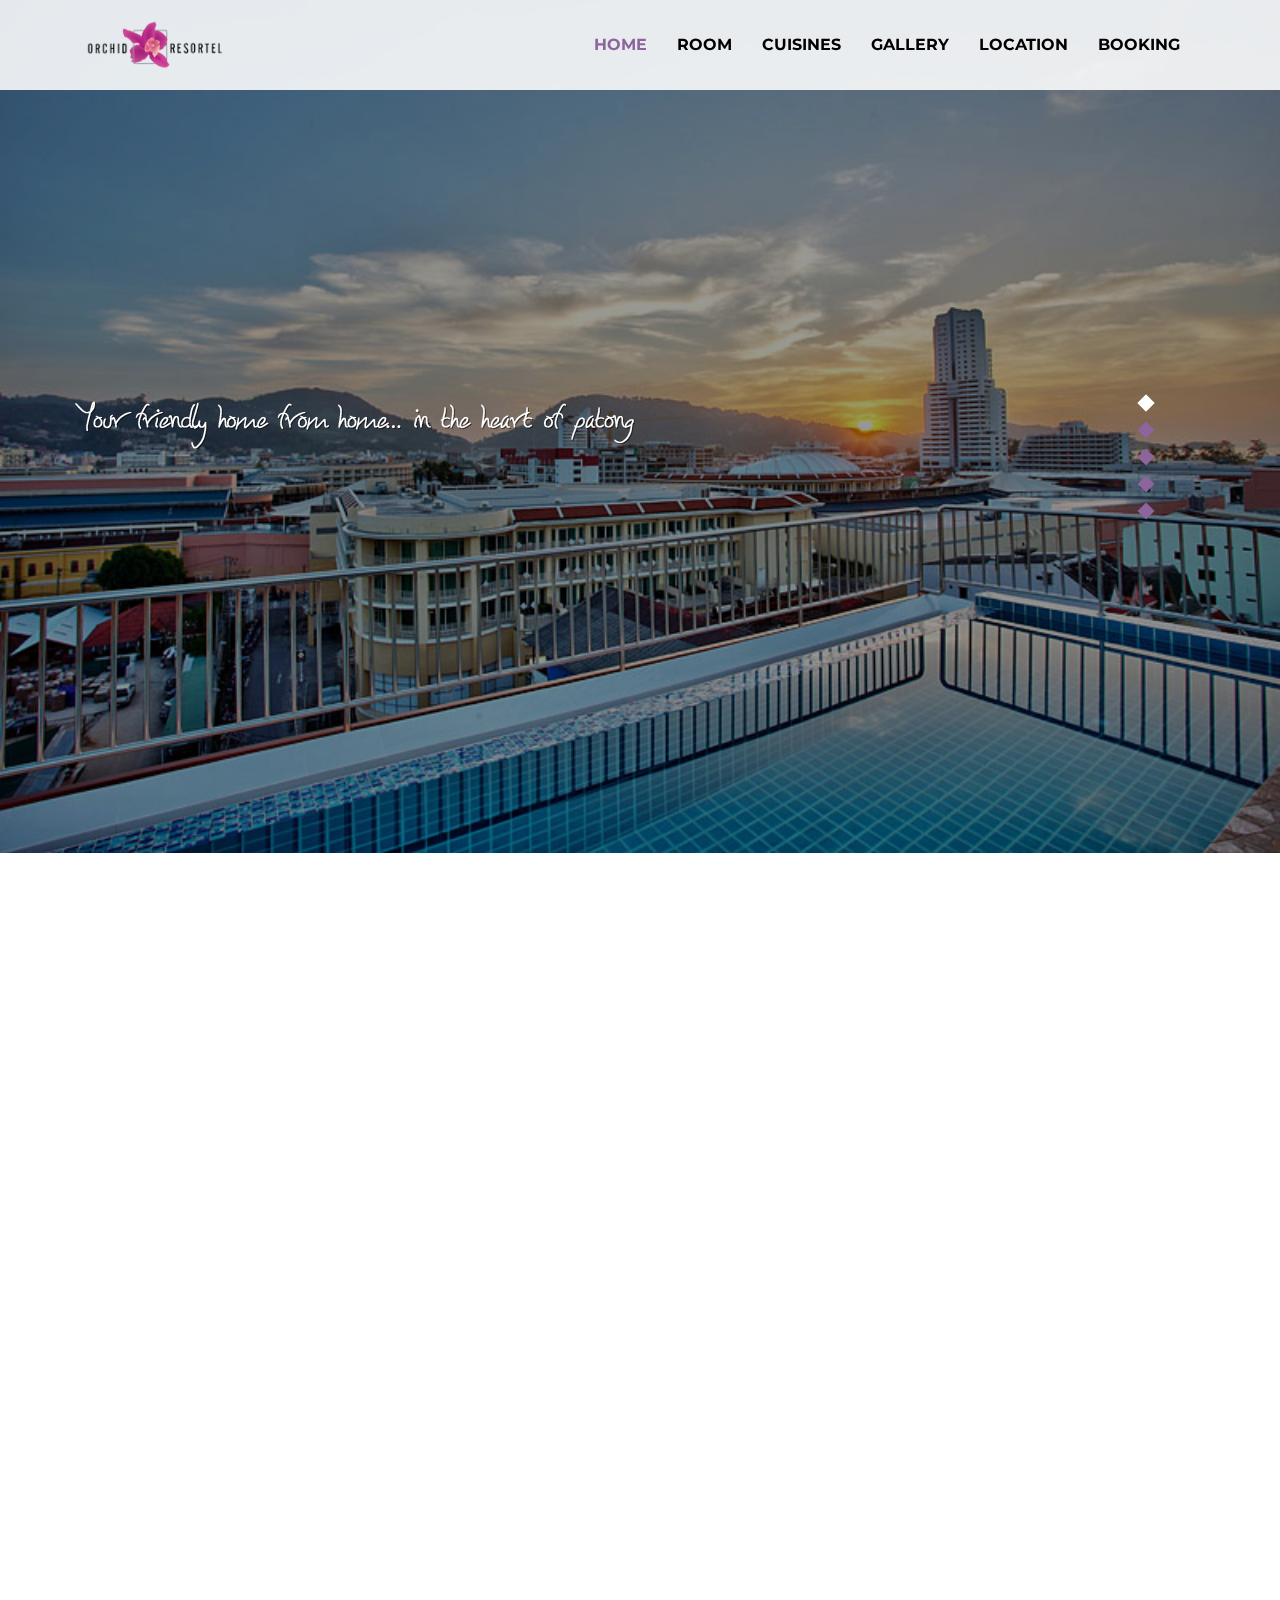
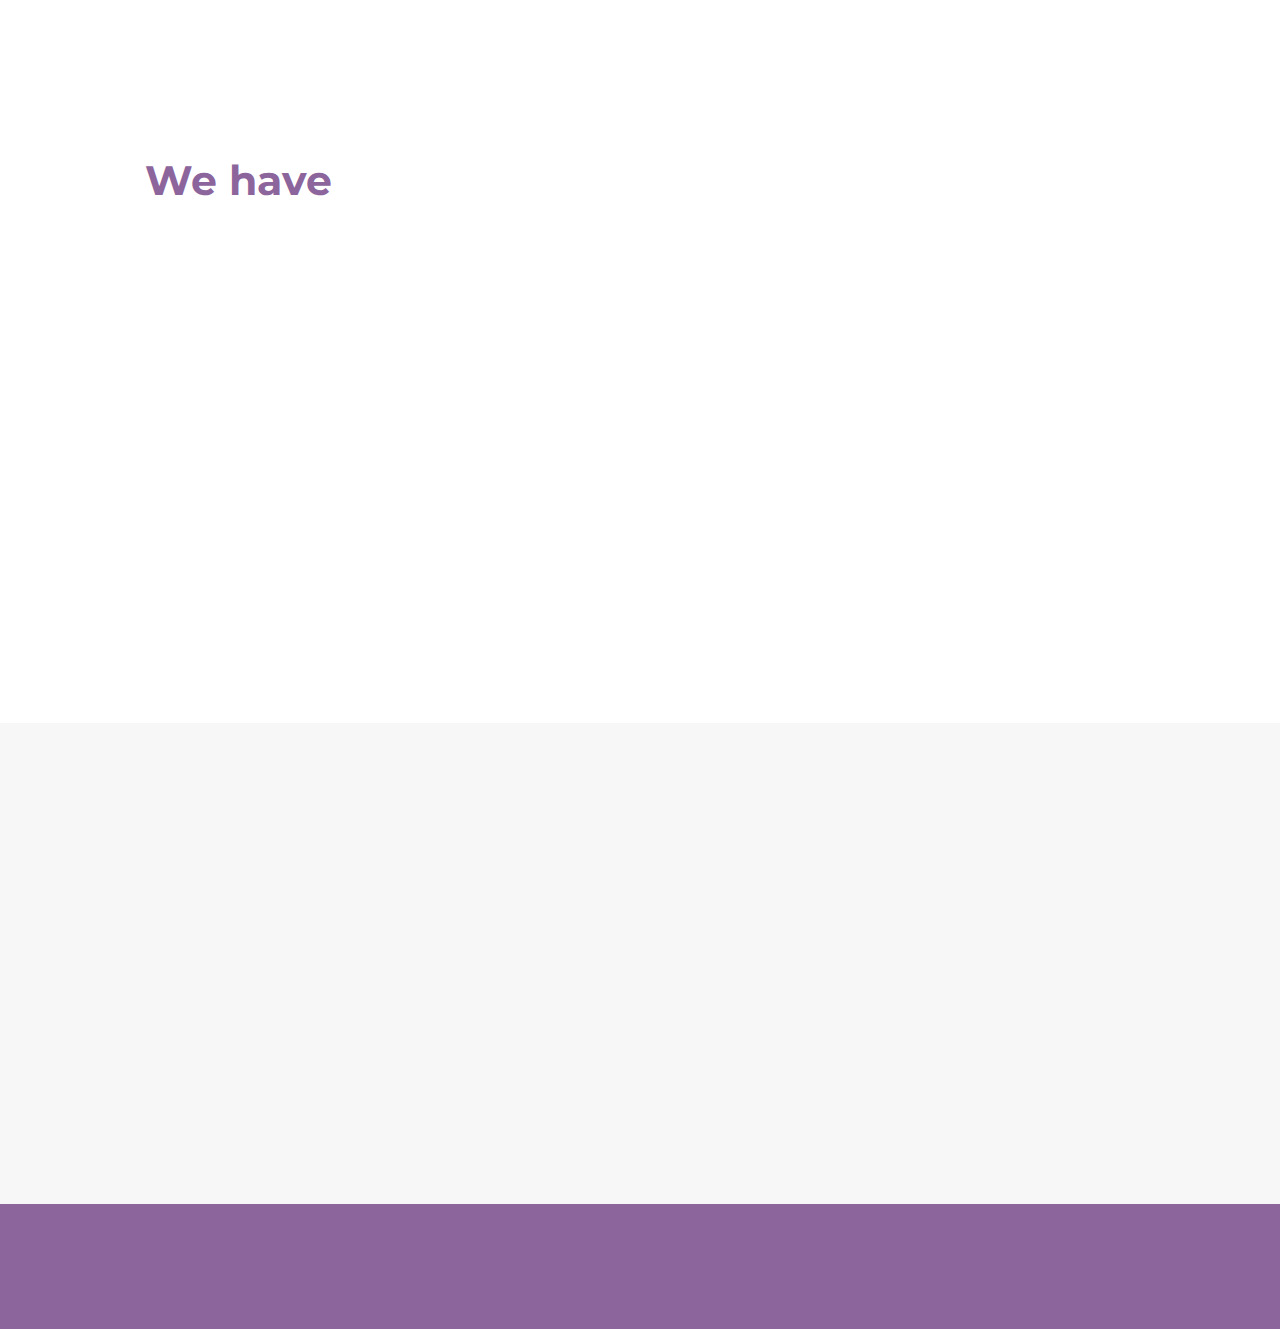
<file: index.html>
<!--
	Author: W3layouts
	Author URL: http://w3layouts.com
	License: Creative Commons Attribution 3.0 Unported
	License URL: http://creativecommons.org/licenses/by/3.0/
-->



<!DOCTYPE html>
<html lang="en">

<!-- Head -->
<head>

<title>Orchid Resortel</title>

<!-- Meta-Tags -->
<meta name="viewport" content="width=device-width, initial-scale=1">
<meta http-equiv="Content-Type" content="text/html; charset=utf-8" />
<meta name="keywords" content="Tropical Resorts a Responsive Web Template, Bootstrap Web Templates, Flat Web Templates, Android Compatible Web Template, Smartphone Compatible Web Template, Free Webdesigns for Nokia, Samsung, LG, Sony Ericsson, Motorola Web Design">
<script type="application/x-javascript"> addEventListener("load", function() { setTimeout(hideURLbar, 0); }, false); function hideURLbar(){ window.scrollTo(0,1); } </script>
<!-- //Meta-Tags -->

<!-- Custom-Stylesheet-Links -->
<!-- Bootstrap-CSS --> 	<link rel="stylesheet" href="css/bootstrap.min.css"	type="text/css" media="all">
<!-- Index-Page-CSS --> <link rel="stylesheet" href="css/style.css" 		type="text/css" media="all">
<!-- Animate.CSS --> 	<link rel="stylesheet" href="css/animate.css" 		type="text/css" media="all">
<!-- //Custom-Stylesheet-Links -->

<!-- Fonts -->
<!-- Body-Font -->	 <link rel="stylesheet" href="//fonts.googleapis.com/css?family=Open+Sans:400,300,600,700,800" type="text/css">
<!-- Logo-Font -->	 <link rel="stylesheet" href="//fonts.googleapis.com/css?family=Cinzel+Decorative:400,900,700" type="text/css">
<!-- Navbar-Font --> <link rel="stylesheet" href="//fonts.googleapis.com/css?family=Montserrat:400,700"			   type="text/css">
<!-- //Fonts -->

</head>
<!-- //Head -->



<!-- Body -->
<body>

	<!-- Header -->
	<div class="header agileits w3layouts" id="home">

		<!-- Navbar -->
		<nav class="navbar navbar-default w3l aits wow bounceInUp agileits w3layouts">
			<div class="container">

				<div class="navbar-header agileits w3layouts">
					<button type="button" class="navbar-toggle agileits w3layouts collapsed" data-toggle="collapse" data-target="#navbar" aria-expanded="false">
						<span class="sr-only agileits w3layouts">Toggle navigation</span>
						<span class="icon-bar w3l"></span>
						<span class="icon-bar aits"></span>
						<span class="icon-bar w3laits"></span>
					</button>
<a class="navbar-brand" href="index.html"></a>
				</div>
				

				<div id="navbar" class="navbar-collapse agileits w3layouts navbar-right collapse">
<div class="navbar-header agileits w3layouts">

			</div>

					<ul class="nav agileits w3layouts navbar-nav">

					
						<li class="active"><a href="index.html">HOME</a></li>
						<li><a href="about.html">ROOM</a></li>
						<li><a href="cuisines.html">CUISINES</a></li>
						<li><a href="gallery.html">GALLERY</a></li>
						<li><a href="codes.html">LOCATION</a></li>
						<li><a href="booking.html">BOOKING</a></li>
					</ul>
				</div>

			</div>
		</nav>
		<!-- //Navbar -->



		<!-- Slider1 -->
		<div class="slider agileits w3layouts">
			<div class="slider-1 agileits w3layouts">
				<ul class="rslides agileits w3layouts" id="slider1">
				<li>
					<img src="images/main01.jpg" alt="Agileits W3layouts">
					<div class="layer agileits w3layouts"></div>
					<div class="caption agileits w3layouts">
						<img src="images/orchidresotel-slogan.png">
					</div>
				</li>
				<li>
					<img src="images/main02.jpg" alt="Agileits W3layouts">
					<div class="caption agileits w3layouts">
						<img src="images/orchidresotel-slogan.png">
					</div>
				</li>
				<li>
					<img src="images/main03.jpg" alt="Agileits W3layouts">
					<div class="caption agileits w3layouts">
						<img src="images/orchidresotel-slogan.png">
					</div>
				</li>
				<li>
					<img src="images/main04.jpg" alt="Agileits W3layouts">
					<div class="caption agileits w3layouts">
						<img src="images/orchidresotel-slogan.png">
					</div>
				</li>
				<li>
					<img src="images/main05.jpg" alt="Agileits W3layouts">
					<div class="layer agileits w3layouts"></div>
					<div class="caption agileits w3layouts">
						<img src="images/orchidresotel-slogan.png">
					</div>
				</li>

			</ul>
			</div>
		</div>
		<!-- //Slider1 -->
		<div class="clearfix"></div>

	</div>
	<!-- //Header -->



	<!-- Projects -->
	<div class="projects agileits w3layouts">
		<div class="container">

			<div class="col-md-8 col-sm-8 projects-grid agileits w3layouts projects-grid1 wow slideInLeft">
				<!-- Slider2 -->
				<div class="slider-2 agileits w3layouts">
					<ul class="rslides agileits w3layouts" id="slider2">
						<li>
							<img src="images/project-1.jpg" alt="Agileits W3layouts">
						</li>
						<li>
							<img src="images/project-2.jpg" alt="Agileits W3layouts">
						</li>
						<li>
							<img src="images/project-3.jpg" alt="Agileits W3layouts">
						</li>
						<li>
							<img src="images/project-4.jpg" alt="Agileits W3layouts">
						</li>
						<li>
							<img src="images/project-5.jpg" alt="Agileits W3layouts">
						</li>
					</ul>
				</div>
				<!-- //Slider2 -->

				<!-- Slider3 -->
				<div class="slider-3 agileits w3layouts">
					<ul class="rslides agileits w3layouts" id="slider3">
						<li>
							<img src="images/project-6.jpg" alt="Agileits W3layouts">
						</li>
						<li>
							<img src="images/project-7.jpg" alt="Agileits W3layouts">
						</li>
						<li>
							<img src="images/project-8.jpg" alt="Agileits W3layouts">
						</li>
						<li>
							<img src="images/project-9.jpg" alt="Agileits W3layouts">
						</li>
						<li>
							<img src="images/project-10.jpg" alt="Agileits W3layouts">
						</li>
					</ul>
				</div>
				<!-- //Slider3 -->
			</div>

			<div class="col-md-4 col-sm-4 projects-grid agileits w3layouts projects-grid2 wow slideInRight">
				<h1>Accommodation</h1>
				<h4>Photo Gallery</h4>
				<div class="h4-underline agileits w3layouts wow slideInLeft"></div>
				<p>Unwind in our tasteful air-conditioned guestrooms complete with free entertainment from the satellite television and Wi-Fi Internet access.</p>
				<a class="agileits w3layoutswow slideInLeft" href="gallery.html">Read More <span class="glyphicon agileits w3layouts glyphicon-arrow-right" aria-hidden="true"></span></a>
			</div>
			
		</div>
	</div>
	<!-- //Projects -->



	<!-- Awards -->
	<div class="awards agileits w3layouts">

		<h3>We have</h3>

		<div class="awards-grids">
			<div class="col-md-4 col-sm-4 awards-grid agileits w3layouts awards-grid-1 wow fadeInUp">
				<img class="wow agileits w3layouts slideInLeft" src="images/award-1.png" alt="Agileits W3layouts">
				<h4>SHOPPING</h4>
				<div class="h4-underline agileits w3layouts wow slideInLeft"></div>
				<p>Patong shopping centre.</p>
				<p>Short stroll away.</p>
				<p>local handicrafts.</p>
				
			</div>
			<div class="col-md-4 col-sm-4 awards-grid awards-grid-2 wow agileits w3layouts fadeInUp">
				<img class="wow agileits w3layouts slideInLeft" src="images/award-2.png" alt="Agileits W3layouts">
				<h4>BEST SERVICE</h4>
				<div class="h4-underline wow agileits w3layouts slideInLeft"></div>
				<p>24 hour front desk.</p>
				<p>Airport shuttle.</p>
				<p>Room service.</p>
			</div>
			<div class="col-md-4 col-sm-4 agileits w3layouts awards-grid awards-grid-3 wow fadeInUp">
				<img class="wow agileits w3layouts slideInLeft" src="images/award-3.png" alt="Agileits W3layouts">
				<h4>BEST RESTAURANT</h4>
				<div class="h4-underline wow agileits w3layouts slideInLeft"></div>
				<p>Restaurant & Bar.</p>
				<p>Delicious.</p>
				<p>Beverage.</p>
			</div>
			
			<div class="clearfix"></div>
		</div>

	</div>
	<!-- //Awards -->



	<!-- Services -->
	<div class="services agileits w3layouts">
		<div class="container">

			<div class="services-grids agileits w3layouts">
				<div class="col-md-6 col-sm-6 services-grid agileits w3layouts services-grid1 wow slideInLeft">
					<h2>Special Promotions</h2>
					<p>decription..decription..decription..decription..decription..decription..
					decription..decription..decription..decription..decription..decription..
					decription..decription..decription..decription..decription..decription..
					decription..decription..decription..decription..decription..decription..</p>
				</div>

				<div class="col-md-6 col-sm-6 services-grid agileits w3layouts services-grid2 wow slideInRight">
					<a href="booking.html"><img src="images/services.jpg" alt="Agileits W3layouts"> </a>
				</div>
				<div class="clearfix"></div>
			</div>
		</div>
	</div>
	<!-- //Services -->


	<!-- Footer -->
	<div class="footer agileits w3layouts">
		<div class="container">
			<div class="col-md-6 col-sm-6 footer-grids agileits w3layouts social wow fadeInUp">
				<ul class="social-icons">
					<li class="agileits w3layouts"><a href="#" class="facebook agileits w3layouts" title="Go to Our Facebook Page"></a></li>
					
				</ul>
			</div>

			<div class="col-md-6 col-sm-6 footer-grids agileits w3layouts copyright wow fadeInUp">
				<p>&copy; 
2017 Orchid Resortel. All Rights Reserved.
Web Design & Online Marketing by Student-PSU</p>
			</div>
			<div class="clearfix"></div>

		</div>
	</div>
	<!-- //Footer -->



	<!-- Custom-JavaScript-File-Links -->

		<!-- Default-JavaScript -->	  <script type="text/javascript" src="js/jquery-2.1.4.min.js"></script>
		<!-- Bootstrap-JavaScript --> <script type="text/javascript" src="js/bootstrap.min.js"></script>

		<!-- Animate.CSS-JavaScript -->
			<script src="js/wow.min.js"></script>
				<script>
					new WOW().init();
				</script>
		<!-- //Animate.CSS-JavaScript -->

		<!-- Slider-JavaScript -->
			<script src="js/responsiveslides.min.js"></script>
			<script>
				$(function () {
					$("#slider1, #slider2, #slider3, #slider4").responsiveSlides({
						auto: true,
						nav: true,
						speed: 1500,
						namespace: "callbacks",
						pager: true,
					});
				});
			</script>
		<!-- //Slider-JavaScript -->

		<!-- Slide-To-Top JavaScript (No-Need-To-Change) -->
			<script type="text/javascript">
				$(document).ready(function() {
					var defaults = {
						containerID: 'toTop', // fading element id
						containerHoverID: 'toTopHover', // fading element hover id
						scrollSpeed: 100,
						easingType: 'linear'
					};
					$().UItoTop({ easingType: 'easeOutQuart' });
				});
			</script>
			<a href="#" id="toTop" class="agileits w3layouts" style="display: block;"> <span id="toTopHover" style="opacity: 0;"> </span></a>
		<!-- //Slide-To-Top JavaScript -->

		<!-- Smooth-Scrolling-JavaScript -->
			<script type="text/javascript" src="js/move-top.js"></script>
			<script type="text/javascript" src="js/easing.js"></script>
			<script type="text/javascript">
					jQuery(document).ready(function($) {
						$(".scroll, .navbar li a, .footer li a").click(function(event){
							$('html,body').animate({scrollTop:$(this.hash).offset().top},1000);
						});
					});
			</script>
		<!-- //Smooth-Scrolling-JavaScript -->

	<!-- //Custom-JavaScript-File-Links -->



</body>
<!-- //Body -->



</html>
</file>
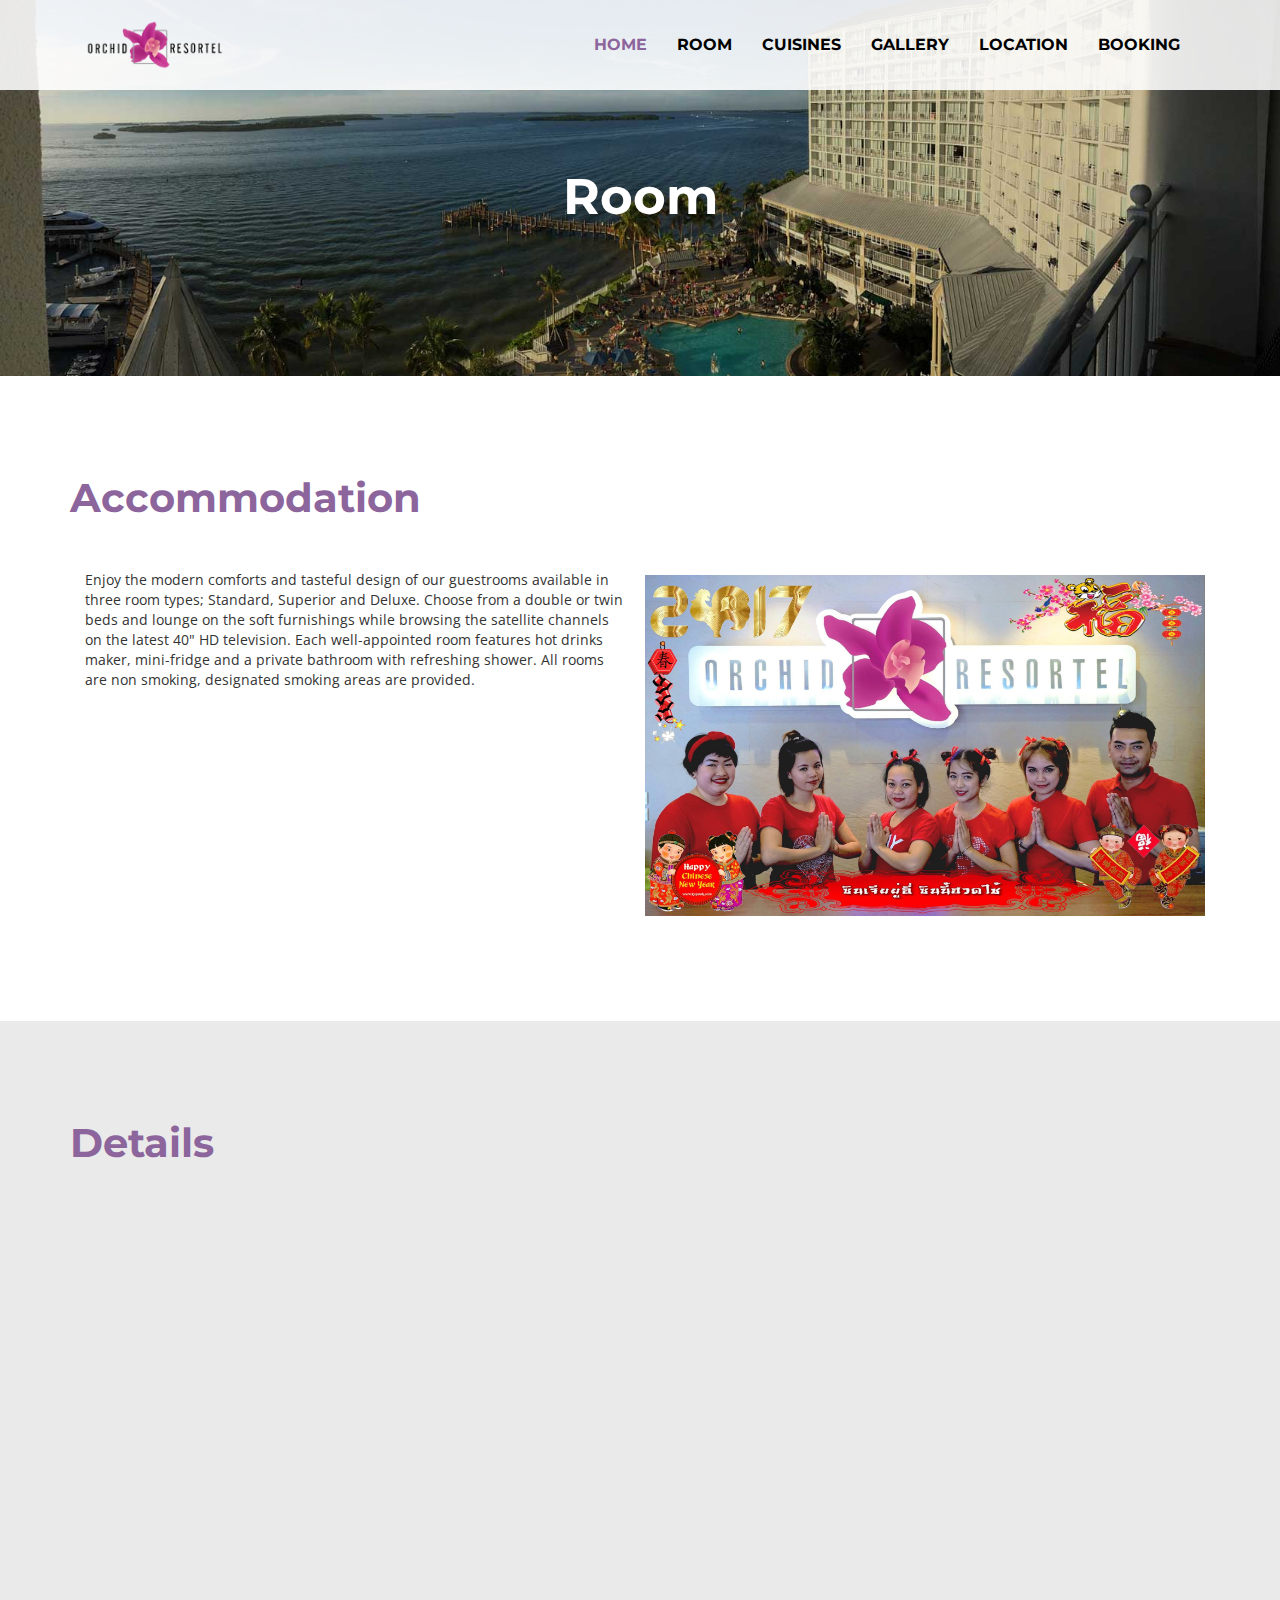
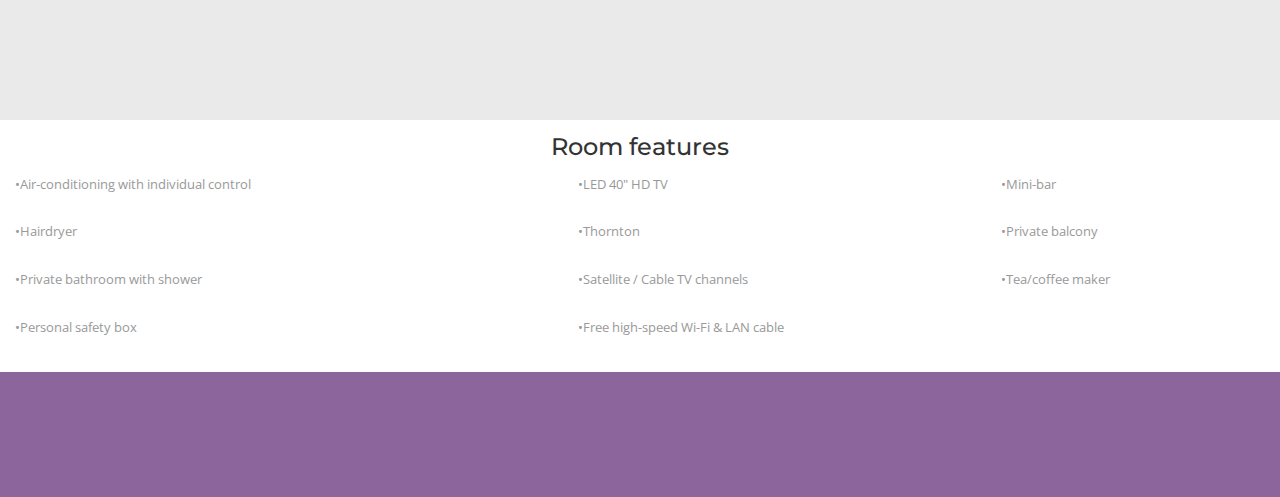
<file: about.html>
<!--
	Author: W3layouts
	Author URL: http://w3layouts.com
	License: Creative Commons Attribution 3.0 Unported
	License URL: http://creativecommons.org/licenses/by/3.0/
-->



<!DOCTYPE html>
<html lang="en">

<!-- Head -->
<head>

<title>Tropical Resorts a Hotels and Restaurants Category Flat Bootstrap Responsive Website Template | About :: W3layouts</title>

<!-- Meta-Tags -->
<meta name="viewport" content="width=device-width, initial-scale=1">
<meta http-equiv="Content-Type" content="text/html; charset=utf-8" />
<meta name="keywords" content="Tropical Resorts a Responsive Web Template, Bootstrap Web Templates, Flat Web Templates, Android Compatible Web Template, Smartphone Compatible Web Template, Free Webdesigns for Nokia, Samsung, LG, Sony Ericsson, Motorola Web Design">
<script type="application/x-javascript"> addEventListener("load", function() { setTimeout(hideURLbar, 0); }, false); function hideURLbar(){ window.scrollTo(0,1); } </script>
<!-- //Meta-Tags -->

<!-- Custom-Stylesheet-Links -->
<!-- Bootstrap-CSS --> 	<link rel="stylesheet" href="css/bootstrap.min.css" type="text/css" media="all">
<!-- Index-Page-CSS --> <link rel="stylesheet" href="css/style.css" 		type="text/css" media="all">
<!-- Animate.CSS --> 	<link rel="stylesheet" href="css/animate.css" 		type="text/css" media="all">
<!-- //Custom-Stylesheet-Links -->

<!-- Fonts -->
<!-- Body-Font -->	 <link rel="stylesheet" href="//fonts.googleapis.com/css?family=Open+Sans:400,300,600,700,800" type="text/css">
<!-- Logo-Font -->	 <link rel="stylesheet" href="//fonts.googleapis.com/css?family=Cinzel+Decorative:400,900,700" type="text/css">
<!-- Navbar-Font --> <link rel="stylesheet" href="//fonts.googleapis.com/css?family=Montserrat:400,700"			   type="text/css">
<!-- //Fonts -->

</head>
<!-- //Head -->



<!-- Body -->
<body>

	<!-- Header -->
	<div class="header agileits w3layouts" id="home">

		<!-- Navbar -->
				<nav class="navbar navbar-default w3l aits wow bounceInUp agileits w3layouts">
			<div class="container">

				<div class="navbar-header agileits w3layouts">
					<button type="button" class="navbar-toggle agileits w3layouts collapsed" data-toggle="collapse" data-target="#navbar" aria-expanded="false">
						<span class="sr-only agileits w3layouts">Toggle navigation</span>
						<span class="icon-bar w3l"></span>
						<span class="icon-bar aits"></span>
						<span class="icon-bar w3laits"></span>
					</button>
			<a class="navbar-brand" href="index.html"></a>
				</div>

				<div id="navbar" class="navbar-collapse agileits w3layouts navbar-right collapse">

					<ul class="nav agileits w3layouts navbar-nav">

					
						<li class="active"><a href="index.html">HOME</a></li>
						<li><a href="about.html">ROOM</a></li>
						<li><a href="cuisines.html">CUISINES
</a></li>
						<li><a href="gallery.html">GALLERY</a></li>
						<li><a href="codes.html">LOCATION</a></li>
						<li><a href="booking.html">BOOKING</a></li>
					</ul>
				</div>

			</div>
		</nav>
		<!-- //Navbar -->


		<!-- Banner -->
		<div class="banner agileits w3layouts">
			<img src="images/banner.jpg" alt="Agileits W3layouts">
			<h1 class="wow agileits w3layouts fadeInDown">Room</h1>
		</div>
		<!-- //Banner -->

	</div>
	<!-- //Header -->



	<!-- Gallery -->
	<div class="gallery agileits w3layouts">
		<div class="container">

			<h2>Accommodation</h2>

			<div class="col-md-6 col-sm-6 cuisines-grids agileits w3layouts cuisines-grids-1 wow slideInLeft">
				
				<p>Enjoy the modern comforts and tasteful design of our guestrooms available in three room types; Standard, Superior and Deluxe. Choose from a double or twin beds and lounge on the soft furnishings while browsing the satellite channels on the latest 40" HD television. Each well-appointed room features hot drinks maker, mini-fridge and a private bathroom with refreshing shower. All rooms are non smoking, designated smoking areas are provided.</p>
			</div>

			<div class="col-md-6 col-sm-6 gallery-grids agileits w3layouts gallery-grids2 wow slideInRight">
				<img src="images/gallery.jpg" alt="Agileits W3layouts">
			</div>
			<div class="clearfix"></div>
			
		</div>
	</div>
	<!-- //Gallery -->



	<!-- Details -->
	<div class="details agileits w3layouts">
		<div class="container">

			<h3>Details</h3>

			<div class="details-grids agileits w3layouts">
				<div class="col-md-4 col-sm-4 details-grid agileits w3layouts details-grid-1 wow slideInUp">
					<div class=" details-grid1 agileits w3layouts">
						<div class="details-grid-image agileits w3layouts">
							<img src="images/project-1.jpg" alt="Agileits W3layouts">
						</div>
						<div class="details-grid-info agileits w3layouts">
						<h2>Superior Room</h2>
							<p>exampl</p>
						</div>
						<button class="btn btn-primary wow agileits w3layouts fadeInLeft" data-toggle="modal" data-target="#myModal">EXPLORE<span class="glyphicon agileits w3layouts glyphicon-arrow-right" aria-hidden="true"></span></button>
						<div class="clearfix"></div>
					</div>
				</div>
				<div class="col-md-4 col-sm-4 details-grid details-grid-2 wow agileits w3layouts slideInUp">
					<div class="details-grid2 agileits w3layouts">
						<div class="details-grid-image agileits w3layouts">
							<img src="images/project-6.jpg" alt="Agileits W3layouts">
						</div>
						<div class="details-grid-info agileits w3layouts">
						<h2>Standard Room</h2>
							<p>exampl</p>
						</div>
						<button class="btn btn-primary wow agileits w3layouts fadeInLeft" data-toggle="modal" data-target="#myModal2">EXPLORE<span class="glyphicon agileits w3layouts glyphicon-arrow-right" aria-hidden="true"></span></button>
						<div class="clearfix"></div>
					</div>
				</div>
				<div class="col-md-4 col-sm-4 details-grid agileits w3layouts details-grid-3 wow slideInUp">
					<div class="details-grid3 agileits w3layouts">
						<div class="details-grid-image agileits w3layouts">
							<img src="images/project-7.jpg" alt="Agileits W3layouts">
						</div>
						<div class="details-grid-info agileits w3layouts">
						<h2>Deluxe Room</h2>
							<p>exampl</p>

						</div>
						<button class="btn btn-primary agileits w3layouts wow fadeInLeft" data-toggle="modal" data-target="#myModal3">EXPLORE<span class="glyphicon agileits w3layouts glyphicon-arrow-right" aria-hidden="true"></span></button>
						<div class="clearfix"></div>
					</div>
				</div>
				<div class="clearfix"></div>
			</div>

			<!-- Tooltip-Content -->
			<div class="tooltip-content agileits w3layouts">

				<div class="modal fade agileits w3layouts details-modal" id="myModal" tabindex="-1" role="dialog" aria-hidden="true">
					<div class="modal-dialog agileits w3layouts modal-lg">
						<div class="modal-content agileits w3layouts">
							<div class="modal-header agileits w3layouts">
								<button type="button" class="close agileits w3layouts" data-dismiss="modal" aria-hidden="true">&times;</button>
								<h4 class="modal-title agileits w3layouts">Superior Room
</h4>
							</div>
							<div class="modal-body agileits w3layouts">
								<img src="images/project-1.jpg" alt="Agileits W3layouts">
								<p>exampl</p>
							</div>
						</div>
					</div>
				</div>

				<div class="modal fade agileits w3layouts details-modal" id="myModal2" tabindex="-1" role="dialog" aria-hidden="true">
					<div class="modal-dialog modal-lg agileits w3layouts">
						<div class="modal-content agileits w3layouts">
							<div class="modal-header agileits w3layouts">
								<button type="button" class="close agileits w3layouts" data-dismiss="modal" aria-hidden="true">&times;</button>
								<h4 class="modal-title agileits w3layouts">Standard Room</h4>
							</div>
							<div class="modal-body agileits w3layouts">
								<img src="images/project-6.jpg" alt="Agileits W3layouts">
								<p>exampl</p>
							</div>
						</div>
					</div>
				</div>

				<div class="modal fade details-modal agileits w3layouts" id="myModal3" tabindex="-1" role="dialog" aria-hidden="true">
					<div class="modal-dialog modal-lg agileits w3layouts">
						<div class="modal-content agileits w3layouts">
							<div class="modal-header agileits w3layouts">
								<button type="button" class="close agileits w3layouts" data-dismiss="modal" aria-hidden="true">&times;</button>
								<h4 class="modal-title agileits w3layouts">Deluxe Room</h4>
							</div>
							<div class="modal-body agileits w3layouts">
								<img src="images/project-7.jpg" alt="Agileits W3layouts">
								<p>exampl	</p>
							</div>
						</div>
					</div>
				</div>

				<script>
					$('#myModal').modal('');
				</script>

			</div>
			<!-- //Tooltip-Content -->
			
		</div>
	</div>
<div class="bs-docs-example agileits w3layouts">
				<table class="table agileits w3layouts table-hover">
					<h3>Room features</h3>
					<tbody>
						<tr>
							
							<td colspan="2">•Air-conditioning with individual control</td>
							<td >•LED 40" HD TV</td>
							<td>•Mini-bar</td>
						</tr>
						<tr>
							
							<td colspan="2">•Hairdryer</td>
							<td>•Thornton</td>
							<td>•Private balcony</td>
						</tr>
						<tr>
							<td colspan="2">•Private bathroom with shower</td>
							<td>•Satellite / Cable TV channels</td>
							<td>•Tea/coffee maker</td>
						</tr>
						<tr>
							<td colspan="2">•Personal safety box</td>
							<td colspan="2">•Free high-speed Wi-Fi & LAN cable</td>
							
						</tr>
					</tbody>
				</table>
			</div>


	<!-- Footer -->
	<div class="footer agileits w3layouts">
		<div class="container">
			<div class="col-md-6 col-sm-6 footer-grids agileits w3layouts social wow fadeInUp">
				<ul class="social-icons">
					<li class="agileits w3layouts"><a href="#" class="facebook agileits w3layouts" title="Go to Our Facebook Page"></a></li>
					
				</ul>
			</div>

			<div class="col-md-6 col-sm-6 footer-grids agileits w3layouts copyright wow fadeInUp">
				<p>&copy; 
2017 Orchid Resortel. All Rights Reserved.
Web Design & Online Marketing by Student-PSU</p>
			</div>
			<div class="clearfix"></div>

		</div>
	</div>
	<!-- //Footer -->



	<!-- Custom-JavaScript-File-Links -->

		<!-- Default-JavaScript -->	  <script type="text/javascript" src="js/jquery-2.1.4.min.js"></script>
		<!-- Bootstrap-JavaScript --> <script type="text/javascript" src="js/bootstrap.min.js"></script>

		<!-- Animate.CSS-JavaScript -->
			<script src="js/wow.min.js"></script>
				<script>
					new WOW().init();
				</script>
		<!-- //Animate.CSS-JavaScript -->

		<!-- Slide-To-Top JavaScript (No-Need-To-Change) -->
			<script type="text/javascript">
				$(document).ready(function() {
					var defaults = {
						containerID: 'toTop', // fading element id
						containerHoverID: 'toTopHover', // fading element hover id
						scrollSpeed: 100,
						easingType: 'linear'
					};
					$().UItoTop({ easingType: 'easeOutQuart' });
				});
			</script>
			<a href="#" id="toTop" class="agileits w3layouts" style="display: block;"> <span id="toTopHover" style="opacity: 0;"> </span></a>
		<!-- //Slide-To-Top JavaScript -->

		<!-- Smooth-Scrolling-JavaScript -->
			<script type="text/javascript" src="js/move-top.js"></script>
			<script type="text/javascript" src="js/easing.js"></script>
			<script type="text/javascript">
					jQuery(document).ready(function($) {
						$(".scroll, .navbar li a, .footer li a").click(function(event){
							$('html,body').animate({scrollTop:$(this.hash).offset().top},1000);
						});
					});
			</script>
		<!-- //Smooth-Scrolling-JavaScript -->

	<!-- //Custom-JavaScript-File-Links -->

</body>
<!-- //Body -->

</html>
</file>
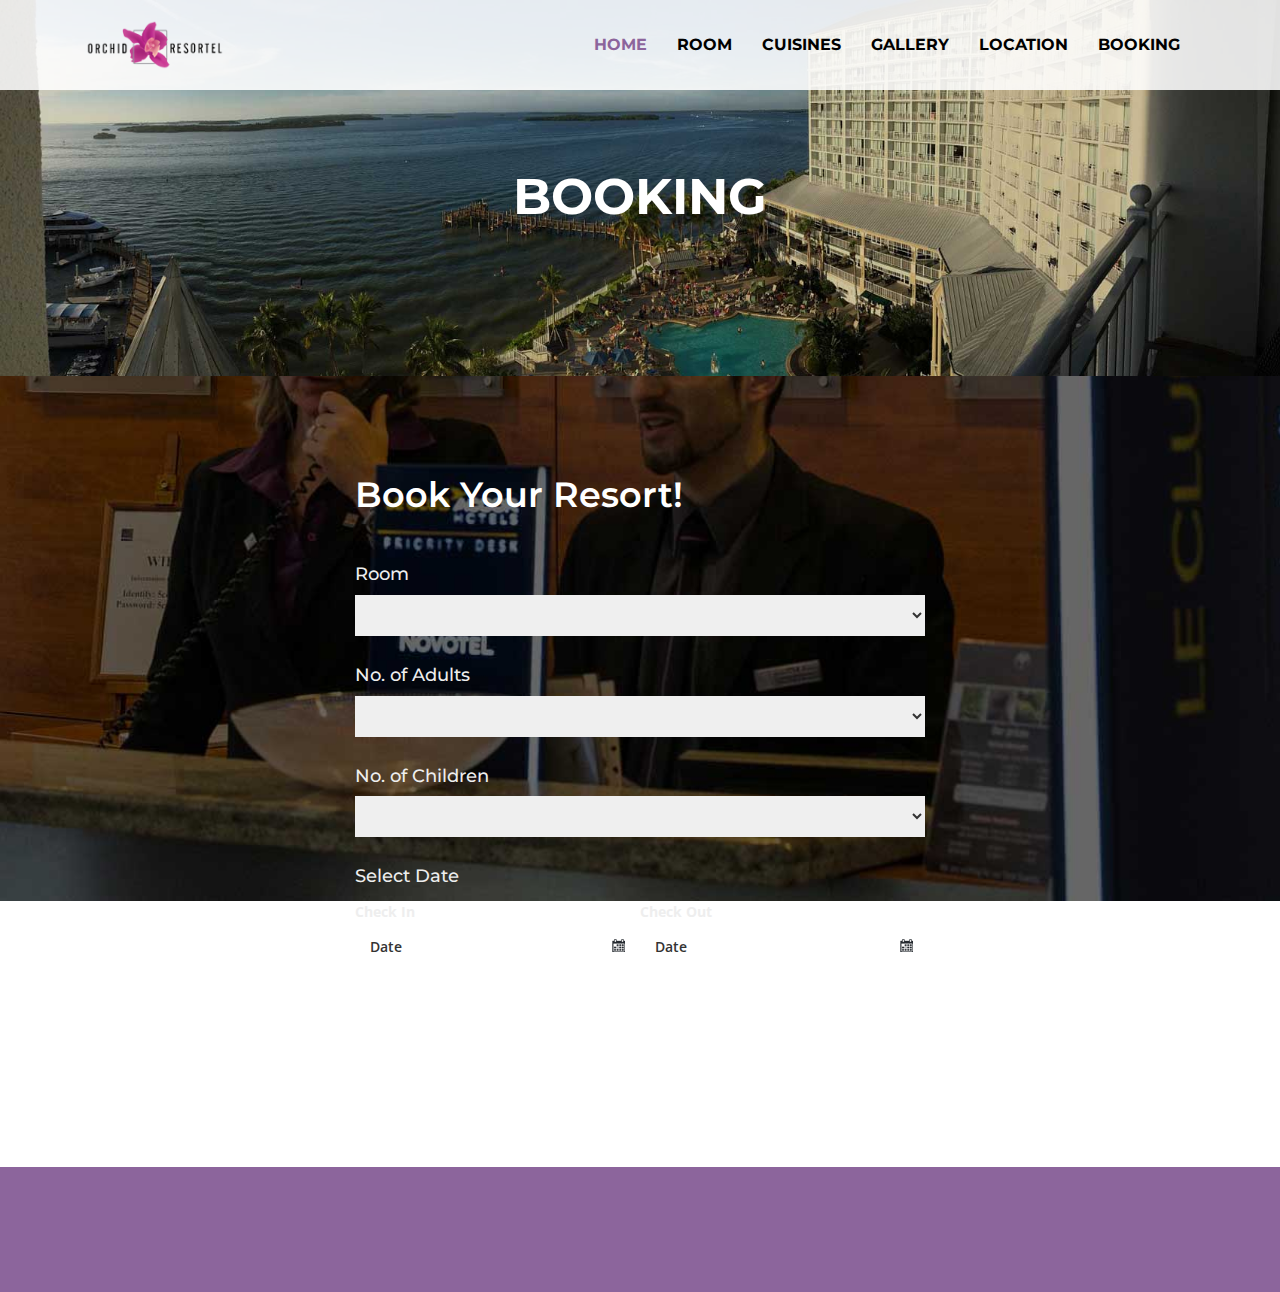
<file: booking.html>
<!--
	Author: W3layouts
	Author URL: http://w3layouts.com
	License: Creative Commons Attribution 3.0 Unported
	License URL: http://creativecommons.org/licenses/by/3.0/
-->



<!DOCTYPE html>
<html lang="en">

<!-- Head -->
<head>

<title>Tropical Resorts a Hotels and Restaurants Category Flat Bootstrap Responsive Website Template | Booking :: W3layouts</title>

<!-- Meta-Tags -->
<meta name="viewport" content="width=device-width, initial-scale=1">
<meta http-equiv="Content-Type" content="text/html; charset=utf-8" />
<meta name="keywords" content="Tropical Resorts a Responsive Web Template, Bootstrap Web Templates, Flat Web Templates, Android Compatible Web Template, Smartphone Compatible Web Template, Free Webdesigns for Nokia, Samsung, LG, Sony Ericsson, Motorola Web Design">
<script type="application/x-javascript"> addEventListener("load", function() { setTimeout(hideURLbar, 0); }, false); function hideURLbar(){ window.scrollTo(0,1); } </script>
<!-- //Meta-Tags -->

<!-- Custom-Stylesheet-Links -->
<!-- Bootstrap-CSS --> 	<link rel="stylesheet" href="css/bootstrap.min.css" type="text/css" media="all">
<!-- Index-Page-CSS --> <link rel="stylesheet" href="css/style.css" 		type="text/css" media="all">
<!-- Index-Page-CSS --> <link rel="stylesheet" href="css/jquery-ui.css" 	type="text/css" media="all">
<!-- Animate.CSS --> 	<link rel="stylesheet" href="css/animate.css" 		type="text/css" media="all">
<!-- //Custom-Stylesheet-Links -->

<!-- Fonts -->
<!-- Body-Font -->	 <link rel="stylesheet" href="//fonts.googleapis.com/css?family=Open+Sans:400,300,600,700,800" type="text/css">
<!-- Logo-Font -->	 <link rel="stylesheet" href="//fonts.googleapis.com/css?family=Cinzel+Decorative:400,900,700" type="text/css">
<!-- Navbar-Font --> <link rel="stylesheet" href="//fonts.googleapis.com/css?family=Montserrat:400,700"			   type="text/css">
<!-- //Fonts -->

</head>
<!-- //Head -->



<!-- Body -->
<body>

	<!-- Header -->
	<div class="header agileits w3layouts" id="home">

		<!-- Navbar -->
						<nav class="navbar navbar-default w3l aits wow bounceInUp agileits w3layouts">
			<div class="container">

				<div class="navbar-header agileits w3layouts">
					<button type="button" class="navbar-toggle agileits w3layouts collapsed" data-toggle="collapse" data-target="#navbar" aria-expanded="false">
						<span class="sr-only agileits w3layouts">Toggle navigation</span>
						<span class="icon-bar w3l"></span>
						<span class="icon-bar aits"></span>
						<span class="icon-bar w3laits"></span>
					</button>
			<a class="navbar-brand" href="index.html"></a>
				</div>

				<div id="navbar" class="navbar-collapse agileits w3layouts navbar-right collapse">

					<ul class="nav agileits w3layouts navbar-nav">

					
						<li class="active"><a href="index.html">HOME</a></li>
						<li><a href="about.html">ROOM</a></li>
						<li><a href="cuisines.html">CUISINES
</a></li>
						<li><a href="gallery.html">GALLERY</a></li>
						<li><a href="codes.html">LOCATION</a></li>
						<li><a href="booking.html">BOOKING</a></li>
					</ul>
				</div>

			</div>
		</nav>
		<!-- //Navbar -->


		<!-- Banner -->
		<div class="banner agileits w3layouts">
			<img src="images/banner.jpg" alt="Agileits W3layouts">
			<h1 class="wow agileits w3layouts fadeInDown">BOOKING</h1>
		</div>
		<!-- //Banner -->

	</div>
	<!-- //Header -->



	<!-- Location -->
	
	<!-- //Location -->



	<!-- Booking -->
	<div class="reg agileits w3layouts">
		<div class="container">

			<div class="register agileits w3layouts">

				<h2>Book Your Resort!</h2>

				<div class="suite wow slideInLeft agileits w3layouts">
					<div class="dropdown-button agileits w3layouts">
						<h4>Room</h4>           			
		    			<select class="dropdown agileits w3layouts" tabindex="10" data-settings='{"wrapperClass":"flat"}'>
							<option value="1"></option>
							
							<option value="2">Deluxe Room</option>
							<option value="3">Superior Room</option>
							<option value="4">Standard-Room</option>
							
						
						</select>
					</div>
				</div>

				<div class="members wow agileits w3layouts slideInLeft">
					<div class="adult agileits w3layouts">

						<h4>No. of Adults</h4>
							<div class="dropdown-button agileits w3layouts">
								<select class="dropdown agileits w3layouts" tabindex="10" data-settings='{"wrapperClass":"flat"}'>
										<option value=""></option>
										<option value="1">1</option>
										<option value="2">2</option>
										<option value="3">3</option>
										<option value="4">4</option>
										<option value="5">5</option>
								</select>
							</div>
					</div>

					<div class="child wow slideInLeft agileits w3layouts">
						<h4>No. of Children</h4>
							<div class="dropdown-button agileits w3layouts">
								<select class="dropdown agileits w3layouts" tabindex="10" data-settings='{"wrapperClass":"flat"}'>
									<option value=""></option>
									<option value="1">1</option>
									<option value="2">2</option>
									<option value="3">3</option>
									<option value="4">4</option>
								</select>
							</div>
					</div>
				<div class="clearfix"></div>
				</div>

				

				<div class="book-pag wow agileits w3layouts slideInLeft">
					<h4>Select Date</h4>
					<div class="book-pag-frm1 agileits w3layouts wow slideInLeft">
						<label>Check In</label>
						<input class="date agileits w3layouts" id="datepicker1" type="text" value="Date" onfocus="this.value = '';" onblur="if (this.value == '') {this.value = '';}" required="">
					</div>
					<div class="book-pag-frm2 wow agileits w3layouts slideInLeft">
						<label>Check Out</label>
						<input class="date agileits w3layouts" id="datepicker2" type="text" value="Date" onfocus="this.value = '';" onblur="if (this.value == '') {this.value = '';}" required="">
					</div>
				<div class="clearfix"></div>
				</div>

				

				<div class="submit wow agileits w3layouts slideInLeft">
					<a class="popup-with-zoom-anim agileits w3layouts" href="#small-dialog">BOOK NOW</a>
				</div>



				<!-- Popup-Box -->
				<div id="popup">
					<div id="small-dialog" class="mfp-hide agileits w3layouts">
						<div class="pop_up agileits w3layouts">
							<div class="payment-online-form-left agileits w3layouts">
								<form>
									<h4><span class="shipping agileits w3layouts"> </span>Customer Details</h4>
									<ul class="agileits w3layouts">
										<li class="agileits w3layouts"><input required="" class="text-box-dark agileits w3layouts" type="text" value="First Name" onfocus="this.value = '';" onblur="if (this.value == '') {this.value = 'First Name';}"></li>
										<li class="agileits w3layouts"><input required="" class="text-box-dark agileits w3layouts" type="text" value="Last Name" onfocus="this.value = '';" onblur="if (this.value == '') {this.value = 'Last Name';}"></li>
									</ul>
									<ul class="agileits w3layouts">
										<li class="agileits w3layouts"><input required="" class="text-box-dark agileits w3layouts" type="text" value="Email" onfocus="this.value = '';" onblur="if (this.value == '') {this.value = 'Email';}"></li>
										<li class="agileits w3layouts"><input required="" class="text-box-dark agileits w3layouts" type="text" value="Phone" onfocus="this.value = '';" onblur="if (this.value == '') {this.value = 'Phone';}"></li>
									</ul>
									<div class="clearfix"></div>
									<h4 class="paymenthead agileits w3layouts"><span class="payment agileits w3layouts"></span>Payment Details</h4>
									<div class="clearfix"></div>
									<ul class="payment-type agileits w3layouts">
										<li class="agileits w3layouts"><span class="col_checkbox agileits w3layouts">
												<input id="3" class="css-checkbox1 agileits w3layouts" type="checkbox">
												<label for="3" class="css-label1 agileits w3layouts"></label>
												<a class="visa agileits w3layouts" href="#"></a>
											</span>
										</li>
										<li class="agileits w3layouts">
											<span class="col_checkbox agileits w3layouts">
												<input id="4" class="css-checkbox2 agileits w3layouts" type="checkbox">
												<label for="4" class="css-label2 agileits w3layouts"></label>
												<a class="paypal agileits w3layouts" href="#"></a>
											</span>
										</li>
									</ul>
									<ul class="agileits w3layouts">
										<li class="agileits w3layouts"><input required="" class="text-box-dark agileits w3layouts" type="text" value="Card Number" onfocus="this.value = '';" onblur="if (this.value == '') {this.value = 'Card Number';}"></li>
										<li class="agileits w3layouts"><input required="" class="text-box-dark agileits w3layouts" type="text" value="Name on card" onfocus="this.value = '';" onblur="if (this.value == '') {this.value = 'Name on card';}"></li>
									</ul>
									<ul class="agileits w3layouts">
										<li class="agileits w3layouts"><input required="" class="text-box-light hasDatepicker agileits w3layouts" type="text" id="datepicker" value="Expiration Date" onfocus="this.value = '';" onblur="if (this.value == '') {this.value = 'Expiration Date';}"><em class="pay-date"> </em></li>
										<li class="agileits w3layouts"><input required="" class="text-box-dark agileits w3layouts" type="text" value="Security Code" onfocus="this.value = '';" onblur="if (this.value == '') {this.value = 'Security Code';}"></li>
									</ul>
									<ul class="payment-sendbtns agileits w3layouts">
										<li class="agileits w3layouts"><input type="reset" value="Reset"></li>
										<li class="agileits w3layouts"><input type="submit" value="Process Payment" class="order"></li>
									</ul>
									<div class="clearfix"></div>
								</form>
							</div>
						</div>
					</div>
				</div>
				<button title="Close (Esc)" type="button" class="mfp-close agileits w3layouts">×</button>
				<!-- //Popup-Box -->

			</div>

		</div>
	</div>
	<!-- //Booking -->




	<!-- Footer -->
	<div class="footer agileits w3layouts">
		<div class="container">
			<div class="col-md-6 col-sm-6 footer-grids agileits w3layouts social wow fadeInUp">
				<ul class="social-icons">
					<li class="agileits w3layouts"><a href="#" class="facebook agileits w3layouts" title="Go to Our Facebook Page"></a></li>
					
				</ul>
			</div>

			<div class="col-md-6 col-sm-6 footer-grids agileits w3layouts copyright wow fadeInUp">
				<p>&copy; 
2017 Orchid Resortel. All Rights Reserved.
Web Design & Online Marketing by Student-PSU</p>
			</div>
			<div class="clearfix"></div>

		</div>
	</div>
	<!-- //Footer -->



	<!-- Necessary-JavaScript-Files-&-Links -->

		<!-- Default-JavaScript -->	  <script type="text/javascript" src="js/jquery-2.1.4.min.js"></script>
		<!-- Bootstrap-JavaScript --> <script type="text/javascript" src="js/bootstrap.min.js"></script>

		<!-- Animate.CSS-JavaScript -->
			<script src="js/wow.min.js"></script>
				<script>
					new WOW().init();
				</script>
		<!-- //Animate.CSS-JavaScript -->

		<!-- Booking-Popup-Box-JavaScript -->
			<script src="js/jquery.magnific-popup.js" type="text/javascript"></script>
			<script>
				$(document).ready(function() {
					$('.popup-with-zoom-anim').magnificPopup({
						type: 'inline',
						fixedContentPos: false,
						fixedBgPos: true,
						overflowY: 'auto',
						closeBtnInside: true,
						preloader: false,
						midClick: true,
						removalDelay: 300,
						mainClass: 'my-mfp-zoom-in'
					});
				});
			</script>
		<!-- //Booking-Popup-Box-JavaScript -->


		<!-- Slide-To-Top JavaScript (No-Need-To-Change) -->
			<script type="text/javascript">
				$(document).ready(function() {
					var defaults = {
						containerID: 'toTop', // fading element id
						containerHoverID: 'toTopHover', // fading element hover id
						scrollSpeed: 100,
						easingType: 'linear'
					};
					$().UItoTop({ easingType: 'easeOutQuart' });
				});
			</script>
			<a href="#" id="toTop" class="agileits w3layouts" style="display: block;"> <span id="toTopHover" style="opacity: 0;"> </span></a>
		<!-- //Slide-To-Top JavaScript -->

		<!-- Smooth-Scrolling-JavaScript -->
			<script type="text/javascript" src="js/move-top.js"></script>
			<script type="text/javascript" src="js/easing.js"></script>
			<script type="text/javascript">
					jQuery(document).ready(function($) {
						$(".scroll, .navbar li a, .footer li a").click(function(event){
							$('html,body').animate({scrollTop:$(this.hash).offset().top},1000);
						});
					});
			</script>
		<!-- //Smooth-Scrolling-JavaScript -->

		<!-- Date-Picker-JavaScript -->
			<script src="js/jquery-ui.js"></script>
			<script>
				$(function() {
					$( "#datepicker,#datepicker1,#datepicker2" ).datepicker();
				});
			</script>
		<!-- //Date-Picker-JavaScript -->

	<!-- //Necessary-JavaScript-Files-&-Links -->



</body>
<!-- //Body -->

</html>
</file>
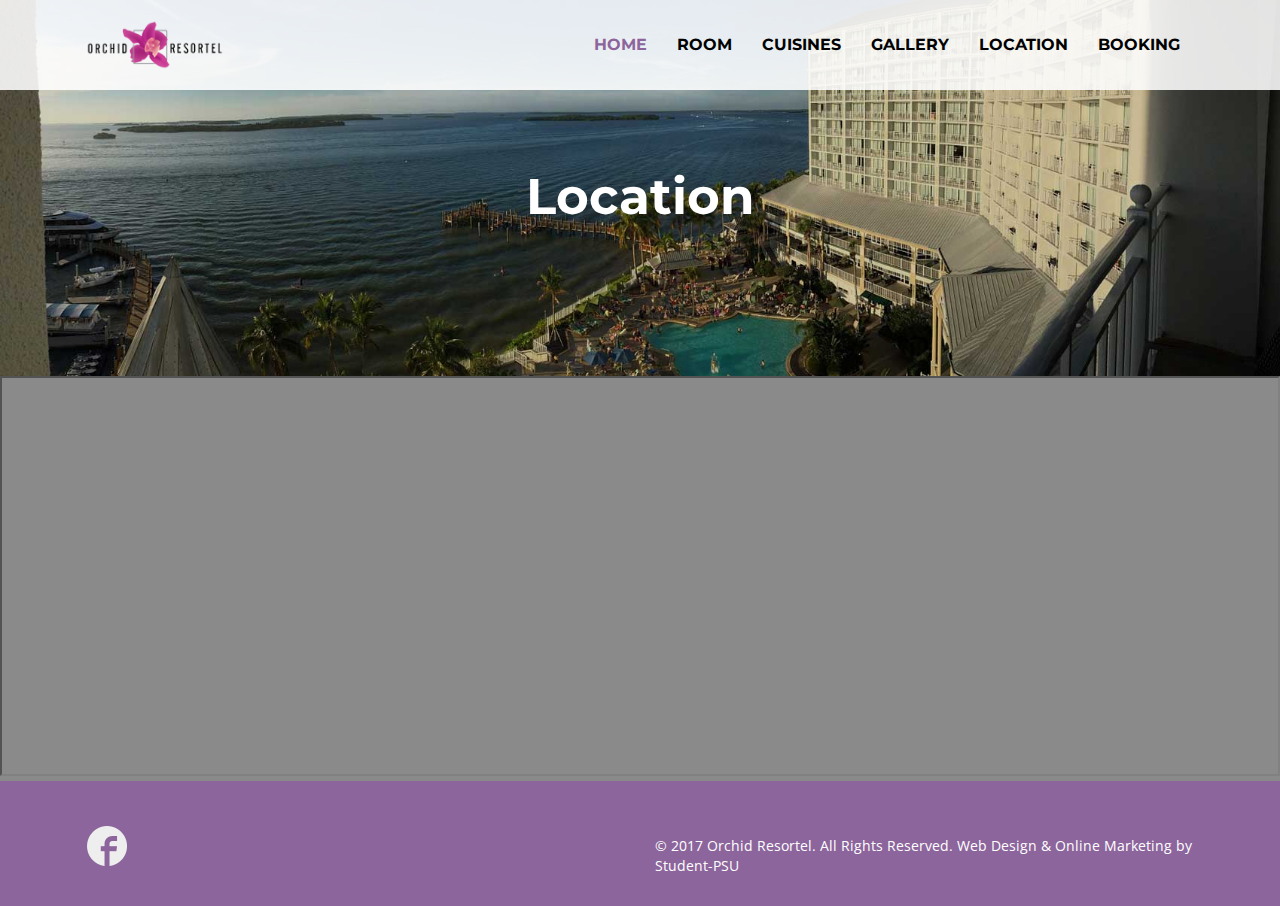
<file: codes.html>
<!DOCTYPE html>
<html lang="en">

<!-- Head -->
<head>

<title>Orchid Resortel</title>

<!-- Meta-Tags -->
<meta name="viewport" content="width=device-width, initial-scale=1">
<meta http-equiv="Content-Type" content="text/html; charset=utf-8" />
<meta name="keywords" content="Tropical Resorts a Responsive Web Template, Bootstrap Web Templates, Flat Web Templates, Android Compatible Web Template, Smartphone Compatible Web Template, Free Webdesigns for Nokia, Samsung, LG, Sony Ericsson, Motorola Web Design">
<script type="application/x-javascript"> addEventListener("load", function() { setTimeout(hideURLbar, 0); }, false); function hideURLbar(){ window.scrollTo(0,1); } </script>
<!-- //Meta-Tags -->

<!-- Custom-Stylesheet-Links -->
<!-- Bootstrap-CSS --> 	<link rel="stylesheet" href="css/bootstrap.min.css"	type="text/css" media="all">
<!-- Index-Page-CSS --> <link rel="stylesheet" href="css/style.css" 		type="text/css" media="all">
<!-- Animate.CSS --> 	<link rel="stylesheet" href="css/animate.css" 		type="text/css" media="all">
<!-- //Custom-Stylesheet-Links -->

<!-- Fonts -->
<!-- Body-Font -->	 <link rel="stylesheet" href="//fonts.googleapis.com/css?family=Open+Sans:400,300,600,700,800" type="text/css">
<!-- Logo-Font -->	 <link rel="stylesheet" href="//fonts.googleapis.com/css?family=Cinzel+Decorative:400,900,700" type="text/css">
<!-- Navbar-Font --> <link rel="stylesheet" href="//fonts.googleapis.com/css?family=Montserrat:400,700"			   type="text/css">
<!-- //Fonts -->

</head>
<!-- //Head -->



<!-- Body -->
<body>

	<!-- Header -->
	<div class="header agileits w3layouts" id="home">

		<!-- Navbar -->
		<nav class="navbar navbar-default w3l aits wow bounceInUp agileits w3layouts">
			<div class="container">

				<div class="navbar-header agileits w3layouts">
					<button type="button" class="navbar-toggle agileits w3layouts collapsed" data-toggle="collapse" data-target="#navbar" aria-expanded="false">
						<span class="sr-only agileits w3layouts">Toggle navigation</span>
						<span class="icon-bar w3l"></span>
						<span class="icon-bar aits"></span>
						<span class="icon-bar w3laits"></span>
					</button>
<a class="navbar-brand" href="index.html"></a>
				</div>
				

				<div id="navbar" class="navbar-collapse agileits w3layouts navbar-right collapse">
<div class="navbar-header agileits w3layouts">

			</div>

					<ul class="nav agileits w3layouts navbar-nav">

					
						<li class="active"><a href="index.html">HOME</a></li>
						<li><a href="about.html">ROOM</a></li>
						<li><a href="cuisines.html">CUISINES</a></li>
						<li><a href="gallery.html">GALLERY</a></li>
						<li><a href="codes.html">LOCATION</a></li>
						<li><a href="booking.html">BOOKING</a></li>
					</ul>
				</div>

			</div>
		</nav>
<div class="banner agileits w3layouts">
			<img src="images/banner.jpg" alt="Agileits W3layouts">
			<h1 class="wow agileits w3layouts fadeInDown">Location</h1>
		</div>
</div>


<div class="map wow agileits w3layouts slideInUp" id="map">
		<div class="map-hover agileits w3layouts">
			<iframe src="https://www.google.com/maps/embed?pb=!1m18!1m12!1m3!1d3952.020265116267!2d98.29940880098022!3d7.89294827706506!2m3!1f0!2f0!3f0!3m2!1i1024!2i768!4f13.1!3m3!1m2!1s0x30503aa49b3d4249%3A0x63d032b5e3148a26!2sOrchid+Resortel!5e0!3m2!1sth!2sth!4v1491762398729"  allowfullscreen></iframe>
			<div class="map-hover-1 agileits w3layouts"></div>
		</div>
	</div>


		<div class="footer agileits w3layouts">
		<div class="container">
			<div class="col-md-6 col-sm-6 footer-grids agileits w3layouts social wow fadeInUp">
				<ul class="social-icons">
					<li class="agileits w3layouts"><a href="#" class="facebook agileits w3layouts" title="Go to Our Facebook Page"></a></li>
					
				</ul>
			</div>

			<div class="col-md-6 col-sm-6 footer-grids agileits w3layouts copyright wow fadeInUp">
				<p>&copy; 
2017 Orchid Resortel. All Rights Reserved.
Web Design & Online Marketing by Student-PSU</p>
			</div>
			<div class="clearfix"></div>

		</div>
	</div>
	<!-- //Footer -->



	<!-- Custom-JavaScript-File-Links -->

		<!-- Default-JavaScript -->	  <script type="text/javascript" src="js/jquery-2.1.4.min.js"></script>
		<!-- Bootstrap-JavaScript --> <script type="text/javascript" src="js/bootstrap.min.js"></script>

		<!-- Animate.CSS-JavaScript -->
			<script src="js/wow.min.js"></script>
				<script>
					new WOW().init();
				</script>
		<!-- //Animate.CSS-JavaScript -->

		<!-- Slider-JavaScript -->
			<script src="js/responsiveslides.min.js"></script>
			<script>
				$(function () {
					$("#slider1, #slider2, #slider3, #slider4").responsiveSlides({
						auto: true,
						nav: true,
						speed: 1500,
						namespace: "callbacks",
						pager: true,
					});
				});
			</script>
		<!-- //Slider-JavaScript -->

		<!-- Slide-To-Top JavaScript (No-Need-To-Change) -->
			<script type="text/javascript">
				$(document).ready(function() {
					var defaults = {
						containerID: 'toTop', // fading element id
						containerHoverID: 'toTopHover', // fading element hover id
						scrollSpeed: 100,
						easingType: 'linear'
					};
					$().UItoTop({ easingType: 'easeOutQuart' });
				});
			</script>
			<a href="#" id="toTop" class="agileits w3layouts" style="display: block;"> <span id="toTopHover" style="opacity: 0;"> </span></a>
		<!-- //Slide-To-Top JavaScript -->

		<!-- Smooth-Scrolling-JavaScript -->
			<script type="text/javascript" src="js/move-top.js"></script>
			<script type="text/javascript" src="js/easing.js"></script>
			<script type="text/javascript">
					jQuery(document).ready(function($) {
						$(".scroll, .navbar li a, .footer li a").click(function(event){
							$('html,body').animate({scrollTop:$(this.hash).offset().top},1000);
						});
					});
			</script>
		<!-- //Smooth-Scrolling-JavaScript -->

	<!-- //Custom-JavaScript-File-Links -->



</body>
<!-- //Body -->



</html>
</file>
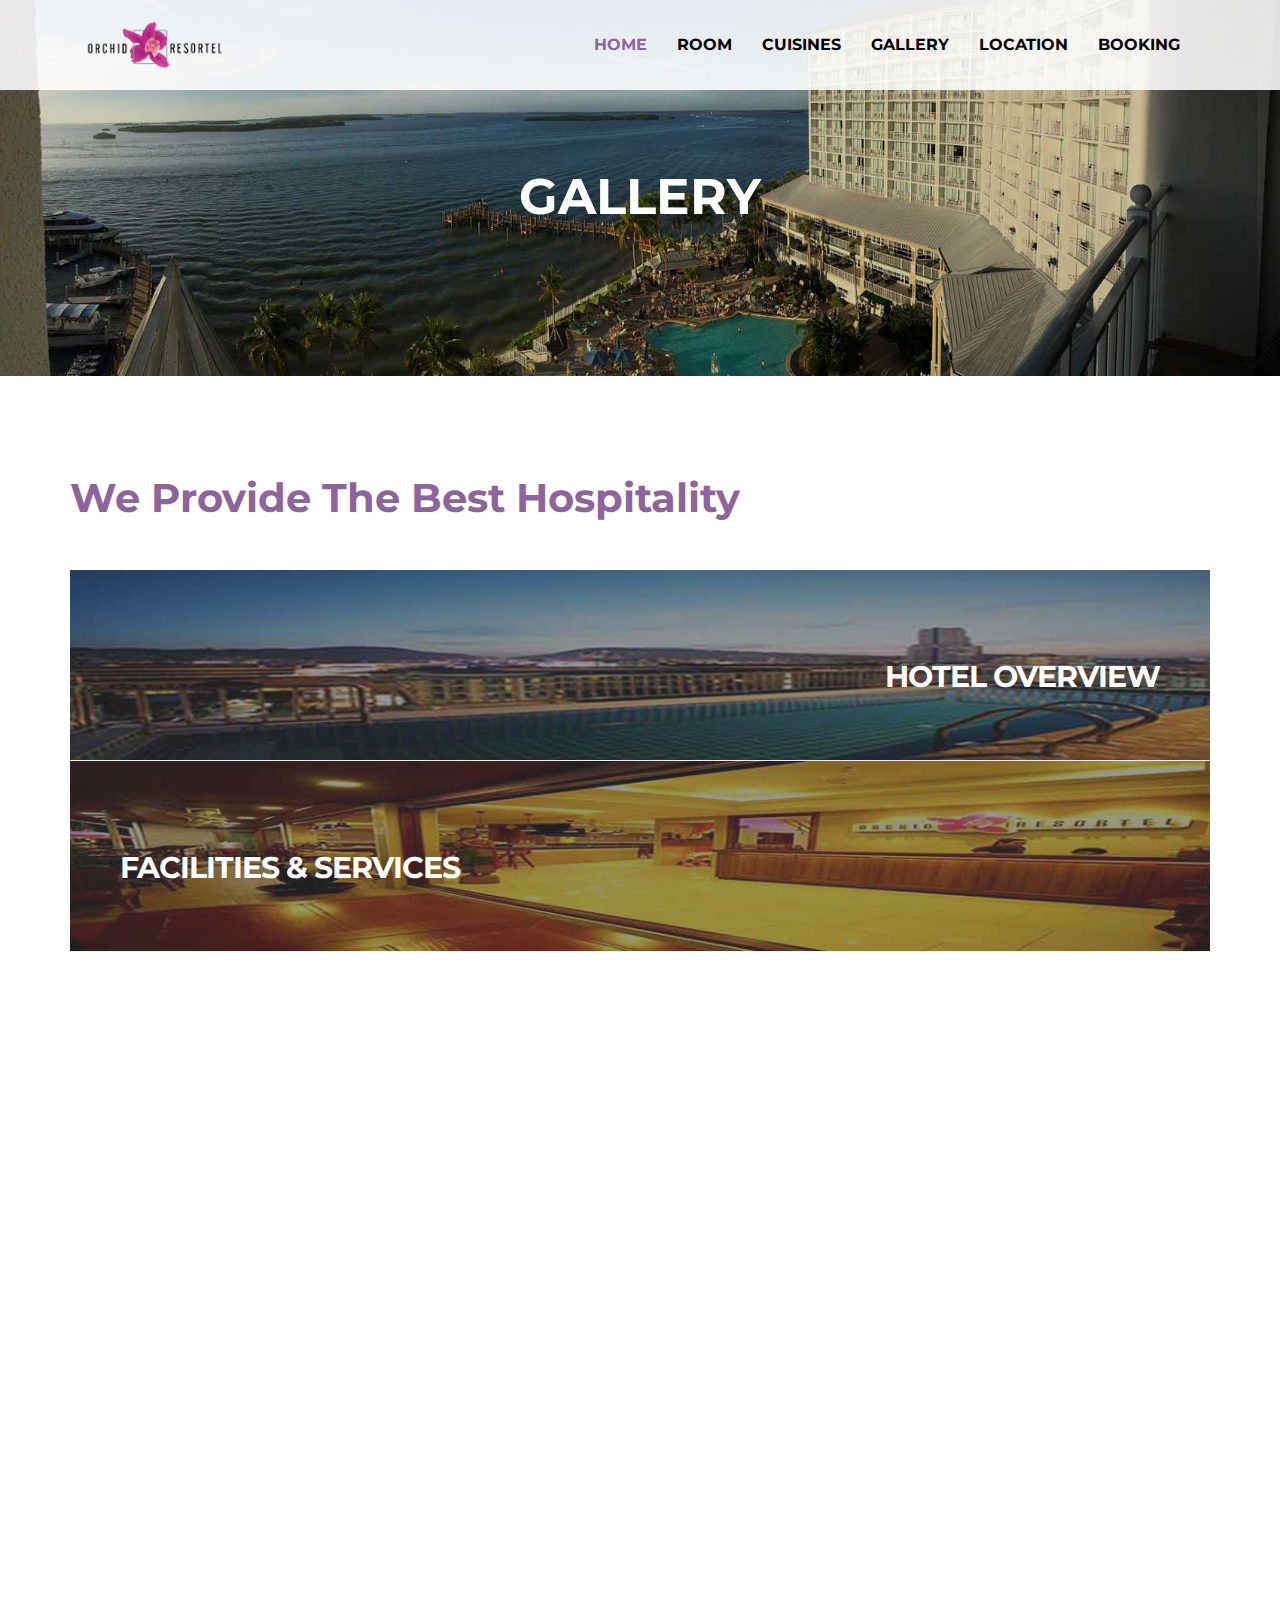
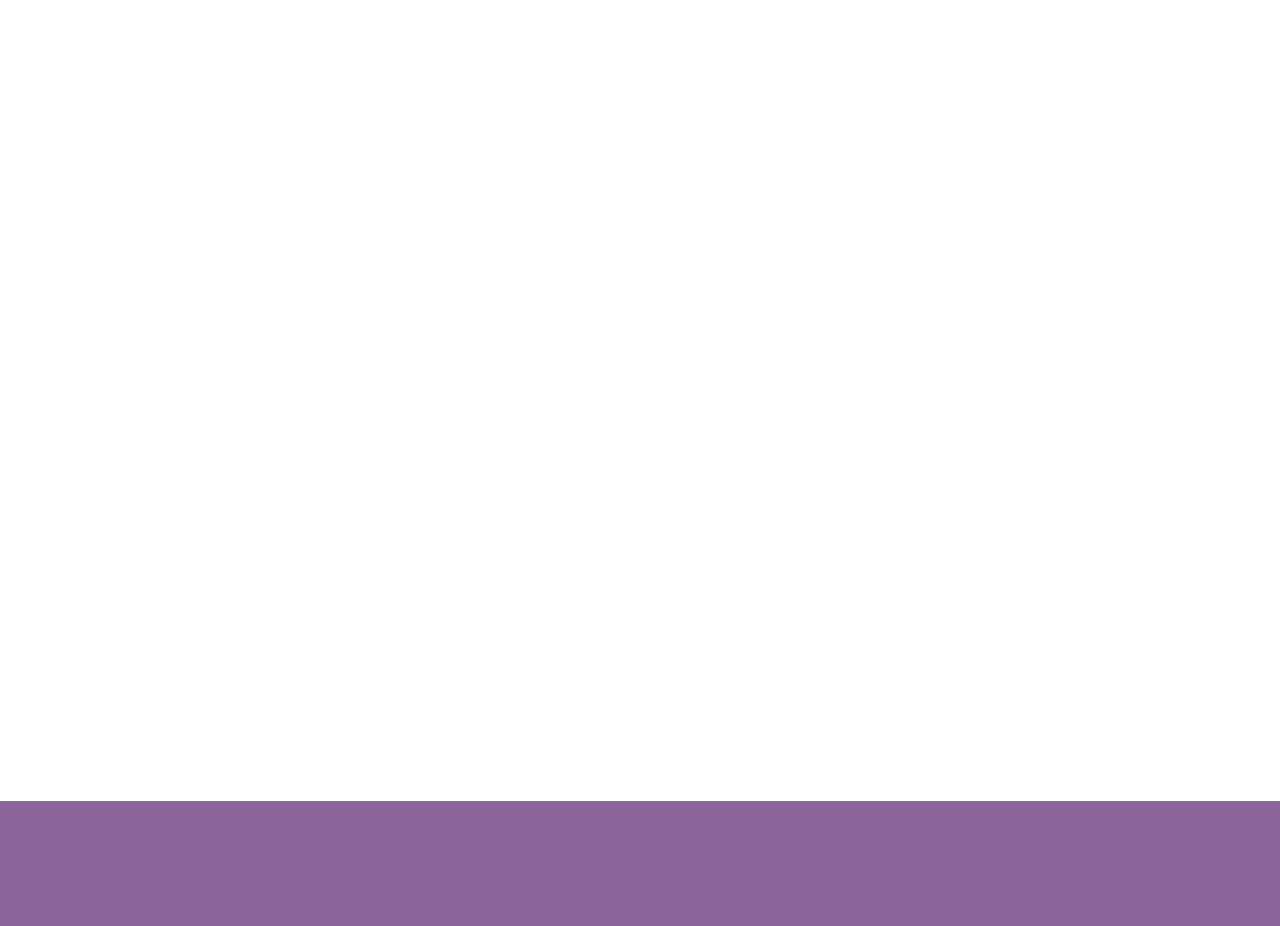
<file: gallery.html>
<!--
	Author: W3layouts
	Author URL: http://w3layouts.com
	License: Creative Commons Attribution 3.0 Unported
	License URL: http://creativecommons.org/licenses/by/3.0/
-->



<!DOCTYPE html>
<html lang="en">

<!-- Head -->
<head>

<title>Tropical Resorts a Hotels and Restaurants Category Flat Bootstrap Responsive Website Template | Gallery :: W3layouts</title>

<!-- Meta-Tags -->
<meta name="viewport" content="width=device-width, initial-scale=1">
<meta http-equiv="Content-Type" content="text/html; charset=utf-8" />
<meta name="keywords" content="Tropical Resorts a Responsive Web Template, Bootstrap Web Templates, Flat Web Templates, Android Compatible Web Template, Smartphone Compatible Web Template, Free Webdesigns for Nokia, Samsung, LG, Sony Ericsson, Motorola Web Design">
<script type="application/x-javascript"> addEventListener("load", function() { setTimeout(hideURLbar, 0); }, false); function hideURLbar(){ window.scrollTo(0,1); } </script>
<!-- //Meta-Tags -->

<!-- Custom-Stylesheet-Links -->
<!-- Bootstrap-CSS --> 		<link rel="stylesheet" href="css/bootstrap.min.css" type="text/css" media="all">
<!-- Index-Page-CSS --> 	<link rel="stylesheet" href="css/style.css" 		type="text/css" media="all">
<!-- Gallery-Popup-CSS -->  <link rel="stylesheet" href="css/chocolat.css" 		type="text/css" media="all">
<!-- Animate.CSS --> 		<link rel="stylesheet" href="css/animate.css" 		type="text/css" media="all">
<!-- //Custom-Stylesheet-Links -->

<!-- Fonts -->
<!-- Body-Font -->	 <link rel="stylesheet" href="//fonts.googleapis.com/css?family=Open+Sans:400,300,600,700,800" type="text/css">
<!-- Logo-Font -->	 <link rel="stylesheet" href="//fonts.googleapis.com/css?family=Cinzel+Decorative:400,900,700" type="text/css">
<!-- Navbar-Font --> <link rel="stylesheet" href="//fonts.googleapis.com/css?family=Montserrat:400,700"			   type="text/css">
<!-- //Fonts -->

</head>
<!-- //Head -->



<!-- Body -->
<body>

	<!-- Header -->
	<div class="header agileits w3layouts" id="home">

		<!-- Navbar -->
				<nav class="navbar navbar-default w3l aits wow bounceInUp agileits w3layouts">
			<div class="container">

				<div class="navbar-header agileits w3layouts">
					<button type="button" class="navbar-toggle agileits w3layouts collapsed" data-toggle="collapse" data-target="#navbar" aria-expanded="false">
						<span class="sr-only agileits w3layouts">Toggle navigation</span>
						<span class="icon-bar w3l"></span>
						<span class="icon-bar aits"></span>
						<span class="icon-bar w3laits"></span>
					</button>
			<a class="navbar-brand" href="index.html"></a>
				</div>

				<div id="navbar" class="navbar-collapse agileits w3layouts navbar-right collapse">

					<ul class="nav agileits w3layouts navbar-nav">

					
						<li class="active"><a href="index.html">HOME</a></li>
						<li><a href="about.html">ROOM</a></li>
						<li><a href="cuisines.html">CUISINES
</a></li>
						<li><a href="gallery.html">GALLERY</a></li>
						<li><a href="codes.html">LOCATION</a></li>
						<li><a href="booking.html">BOOKING</a></li>
					</ul>
				</div>

			</div>
		</nav>
		<!-- //Navbar -->


		<!-- Banner -->
		<div class="banner agileits w3layouts">
			<img src="images/banner.jpg" alt="Agileits W3layouts">
			<h1 class="wow agileits w3layouts fadeInDown">GALLERY</h1>
		</div>
		<!-- //Banner -->

	</div>
	<!-- //Header -->



	<!-- Rooms -->
	<div class="rooms agileits w3layouts">
		<div class="container">

			<h2>We Provide The Best Hospitality</h2>

			<div class="rooms-grids agileits w3layouts">
				<div class="rooms-grid agileits w3layouts rooms-grid-1 wow fadeInRight">
					<img src="images/room-1.jpg" alt="Agileits W3layouts">
					<h3>HOTEL OVERVIEW</h3>
				</div>
				<div class="rooms-grid rooms-grid-2 agileits w3layouts wow fadeInLeft">
					<img src="images/room-2.jpg" alt="Agileits W3layouts">
					<h3>FACILITIES & SERVICES</h3>
				</div>
				<div class="rooms-grid rooms-grid-3 wow fadeInRight agileits w3layouts">
					<img src="images/room-3.jpg" alt="Agileits W3layouts">
					<h3>SHOPPING</h3>
				</div>
				<div class="rooms-grid rooms-grid-4 wow agileits w3layouts fadeInLeft">
					<img src="images/room-4.jpg" alt="Agileits W3layouts">
					<h3>RESTAURANT & BAR</h3>
				</div>
			</div>

		</div>
	</div>
	<!-- Rooms -->



	<!-- Portfolio -->
	<div class="portfolio agileits w3layouts">

		<div class="ga-top agileits w3layouts">

			<div class="col-md-4 col-sm-4 agileits w3layouts portfolio-top">

				<div class="portfolio-item wow agileits w3layouts zoomIn">
					<a class="example-image-link agileits w3layouts" href="images/delux-04.jpg" data-lightbox="example-set" data-title="">
						<div class="grid agileits w3layouts">
							<figure class="effect-apollo agileits w3layouts">
								<img src="images/delux-04.jpg" alt="Agileits W3layouts">
									<figcaption>Delux</figcaption>
							</figure>
						</div>
					</a>
				</div>

				<div class="portfolio-item agileits w3layouts wow zoomIn">
					<a class="example-image-link agileits w3layouts" href="images/delux-05.jpg" data-lightbox="example-set" data-title="">
						<div class="grid agileits w3layouts">
							<figure class="effect-apollo agileits w3layouts">
								<img src="images/delux-05.jpg" alt="Agileits W3layouts">
									<figcaption>Delux</figcaption>
							</figure>
						</div>
					</a>
				</div>

				<div class="portfolio-item wow agileits w3layouts zoomIn">
					<a class="example-image-link agileits w3layouts" href="images/delux-06.jpg" data-lightbox="example-set" data-title="">
						<div class="grid agileits w3layouts">
							<figure class="effect-apollo agileits w3layouts">
								<img src="images/delux-06.jpg" alt="Agileits W3layouts">
									<figcaption>Delux</figcaption>
							</figure>
						</div>
					</a>
				</div>
				<div class="clearfix"></div>

			</div>

			<div class="col-md-4 col-sm-4 agileits w3layouts portfolio-top">

				<div class="portfolio-item agileits w3layouts wow zoomIn">
					<a class="example-image-link agileits w3layouts" href="images/standard-07.jpg" data-lightbox="example-set" data-title="">
						<div class="grid agileits w3layouts">
							<figure class="effect-apollo agileits w3layouts">
								<img src="images/standard-07.jpg" alt="Agileits W3layouts">
									<figcaption>Standard</figcaption>
							</figure>
						</div>
					</a>
				</div>

				<div class="portfolio-item agileits w3layouts wow zoomIn">
					<a class="example-image-link agileits w3layouts" href="images/standard-08.jpg" data-lightbox="example-set" data-title="">
						<div class="grid agileits w3layouts">
							<figure class="effect-apollo agileits w3layouts">
								<img src="images/standard-08.jpg" alt="Agileits W3layouts">
									<figcaption>Standard</figcaption>
							</figure>
						</div>
					</a>
				</div>
				<div class="portfolio-item wow agileits w3layouts zoomIn">
					<a class="example-image-link agileits w3layouts" href="images/standard-10.jpg" data-lightbox="example-set" data-title="">
						<div class="grid agileits w3layouts">
							<figure class="effect-apollo agileits w3layouts">
								<img src="images/standard-10.jpg" alt="Agileits W3layouts">
									<figcaption>Standard</figcaption>
							</figure>
						</div>
					</a>
				</div>
				<div class="clearfix"></div>

			</div>

			<div class="col-md-4 col-sm-4 agileits w3layouts portfolio-top">

				<div class="portfolio-item wow agileits w3layouts zoomIn">
					<a class="example-image-link agileits w3layouts" href="images/project-8.jpg" data-lightbox="example-set" data-title="">
						<div class="grid agileits w3layouts">
							<figure class="effect-apollo agileits w3layouts">
								<img src="images/superior-01.jpg" alt="Agileits W3layouts">
									<figcaption>Superior</figcaption>
							</figure>
						</div>
					</a>
				</div>

				<div class="portfolio-item wow agileits w3layouts zoomIn">
					<a class="example-image-link agileits w3layouts" href="images/superior-02.jpg" data-lightbox="example-set" data-title="">
						<div class="grid agileits w3layouts">
							<figure class="effect-apollo agileits w3layouts">
								<img src="images/superior-02.jpg" alt="Agileits W3layouts">
									<figcaption>Superior</figcaption>
							</figure>
						</div>
					</a>
				</div>

				<div class="portfolio-item wow agileits w3layouts zoomIn">
					<a class="example-image-link agileits w3layouts" href="images/superior-07.jpg" data-lightbox="example-set" data-title="">
						<div class="grid agileits w3layouts">
							<figure class="effect-apollo agileits w3layouts">
								<img src="images/superior-07.jpg" alt="Agileits W3layouts">
									<figcaption>Superior</figcaption>
							</figure>
						</div>
					</a>
				</div>
				<div class="clearfix"></div>

			</div>

			<div class="clearfix"></div>

		</div> 

	</div>
					
	
			


	
	<!-- //Portfolio -->



	<!-- Footer -->
	<div class="footer agileits w3layouts">
		<div class="container">
			<div class="col-md-6 col-sm-6 footer-grids agileits w3layouts social wow fadeInUp">
				<ul class="social-icons">
					<li class="agileits w3layouts"><a href="#" class="facebook agileits w3layouts" title="Go to Our Facebook Page"></a></li>
					
				</ul>
			</div>

			<div class="col-md-6 col-sm-6 footer-grids agileits w3layouts copyright wow fadeInUp">
				<p>&copy; 
2017 Orchid Resortel. All Rights Reserved.
Web Design & Online Marketing by Student-PSU</p>
			</div>
			<div class="clearfix"></div>

		</div>
	</div>
	<!-- //Footer -->



	<!-- Custom-JavaScript-File-Links -->

		<!-- Default-JavaScript -->	  <script type="text/javascript" src="js/jquery-2.1.4.min.js"></script>
		<!-- Bootstrap-JavaScript --> <script type="text/javascript" src="js/bootstrap.min.js"></script>

		<!-- Animate.CSS-JavaScript -->
			<script src="js/wow.min.js"></script>
				<script>
					new WOW().init();
				</script>
		<!-- //Animate.CSS-JavaScript -->

		<!-- Portfolio-Popup-Box-JavaScript -->
			<script src="js/modernizr.custom.97074.js"></script>
			<script src="js/jquery.chocolat.js"></script>
			<script type="text/javascript">
				$(function() {
					$('.portfolio-item a').Chocolat();
				});
			</script>
		<!-- //Portfolio-Popup-Box-JavaScript -->

		<!-- Slide-To-Top JavaScript (No-Need-To-Change) -->
			<script type="text/javascript">
				$(document).ready(function() {
					var defaults = {
						containerID: 'toTop', // fading element id
						containerHoverID: 'toTopHover', // fading element hover id
						scrollSpeed: 100,
						easingType: 'linear'
					};
					$().UItoTop({ easingType: 'easeOutQuart' });
				});
			</script>
			<a href="#" id="toTop" class="agileits w3layouts" style="display: block;"> <span id="toTopHover" style="opacity: 0;"> </span></a>
		<!-- //Slide-To-Top JavaScript -->

		<!-- Smooth-Scrolling-JavaScript -->
			<script type="text/javascript" src="js/move-top.js"></script>
			<script type="text/javascript" src="js/easing.js"></script>
			<script type="text/javascript">
					jQuery(document).ready(function($) {
						$(".scroll, .navbar li a, .footer li a").click(function(event){
							$('html,body').animate({scrollTop:$(this.hash).offset().top},1000);
						});
					});
			</script>
		<!-- //Smooth-Scrolling-JavaScript -->

	<!-- //Custom-JavaScript-File-Links -->

</body>
<!-- //Body -->

</html>
</file>
<file: css/chocolat.css>
body{
	margin:0;
	padding:0;
}
#Choco_overlay{
	background:rgba(0, 0, 0, 0.9) !important;
	position: fixed;
	top: 0;
	left: 0;
	z-index: 1000;
	width: 100%;
	height: 100%;
	display:none;
	padding:0;
	margin:0;
}
#Choco_content{
	display:none;
	width:800px;
	height:600px;
	z-index:1001;
	position:fixed;
	left:50%;
	top:50%;
	margin-left:-400px;
	margin-top:-300px;
	border-top:1px solid transparent;/*Yes, adjust image perfectly at the center of a box, don't know why.*/
}
#Choco_left_arrow{
	float:left;
	background-image:url(../images/arrow-left.png)!important;
	background-position:12%;
	left:-2%;
}
#Choco_right_arrow{
	float:right;
	background-image:url(../images/arrow-right.png)!important;
	background-position:88%;
	left:2%;
}
.Choco_arrows{
	background-repeat:no-repeat;
	display:none;
	position:relative;
	cursor:pointer;
	width:49%;
	top:-100%;
	height:100%;
	margin-top:-30px;
}
#Choco_container_photo{
	text-align:center;
	width:800px;
	height:600px;
	/*background:url(../images/ajax-loader.gif) center center no-repeat;*/
}
#Choco_container_description{
	padding:0;
	height:26px;
	width:100%;
	color:#FFFFFF;
	font-family:Tahoma;
	clear:both;
	position:relative;
	font-size:12px;
	margin-top:-5px;
	overflow:hidden;
	visibility:hidden;
}
#Choco_container_title{
	float:left;
	padding:5px;
}
#Choco_container_via{
	padding:5px;
	float:right;
}
#Choco_container_via a{
	color:gray;
}
#Choco_container_via a:hover{
	color:white;
	background:gray;
}
#Choco_close{
	width:35px;
	height:35px;
	background-image:url(../images/close.png)!important;
	background-repeat:no-repeat;
	z-index:1002;
	cursor:pointer;
	margin: 0px 0px 15px 0px;
	display:none;
}
#Choco_bigImage{
	display:none;
	position:relative;
	width:100%;
	height:100%;
	margin-top:-5px;
}
</file>
<file: css/style.css>
/*--
	Author: W3Layouts
	Author URL: http://w3layouts.com
	License: Creative Commons Attribution 3.0 Unported
	License URL: http://creativecommons.org/licenses/by/3.0/
--*/



/*-- Reset-Code --*/

body {
	padding: 0;
	margin: 0;
	background: #FFF;
	font-family: 'Open Sans', sans-serif;
}

body a {
	transition: 0.5s all;
	-webkit-transition: 0.5s all;
	-moz-transition: 0.5s all;
	-o-transition: 0.5s all;
	-ms-transition: 0.5s all;
	text-decoration: none;
}

body a:hover {
	text-decoration: none;
}

body a:focus, a:hover {
	text-decoration: none;
}

input[type="button"], input[type="submit"], button.btn, button.btn:hover, .team ul.social-icons li a, .team ul.social-icons li a:hover, .contact-grid-2 input.text, .contact-grid-2 textarea, .contact-grid-2 input.text:hover, .contact-grid-2 textarea:hover {
	transition: 0.5s all;
	-webkit-transition: 0.5s all;
	-moz-transition: 0.5s all;
	-o-transition: 0.5s all;
	-ms-transition: 0.5s all;
}

h1, h2, h3, h4, h5, h6 {
	margin: 0;
	padding: 0;
	text-align: center;
	font-family: 'Montserrat', sans-serif;
}

p {
	margin: 0;
}

ul {
	margin: 0;
	padding: 0;
}

label {
	margin: 0;
}

img {
	width: 100%;
}

a:focus, a:hover {
	text-decoration: none;
	outline: none;
}

/*-- //Reset-Code --*/





/*-- Index-Page-Styling --*/



/*-- Navbar --*/

.navbar-default {
	position: absolute;
	z-index: 99999;
	width: 100%;
	background-color: rgba(255, 255, 255, 0.88);
	border: none;
	border-radius: 0;
	margin: 0;
	padding: 20px 0;
}

.navbar-default .navbar-brand {
	color: #8c659c;
	font-family: 'Cinzel Decorative', cursive;
	font-size: 36px;
	font-weight: 800;
}

.navbar-default .navbar-nav>li>a {
	font-size: 16px;
	font-weight: 700;
	font-family: 'Montserrat', sans-serif;
	color: #000;
}

.navbar-default .navbar-nav>li>a:hover, .navbar-default .navbar-nav>li>a:focus {
	color: #8c659c;
}

.navbar-default .navbar-nav>.active>a, .navbar-default .navbar-nav>.active>a:hover, .navbar-default .navbar-nav>.active>a:focus {
	color: #8c659c;
	background-color: transparent;
}

/*-- //Navbar --*/



/*-- Slider --*/

.slider {
	position: relative;
	padding: 0;
}

.rslides {
	position: relative;
	list-style: none;
	overflow: hidden;
	width: 100%;
	padding: 0;
	margin: 0;
}

.rslides li {
	-webkit-backface-visibility: hidden;
	position: absolute;
	display: none;
	width: 100%;
	left: 0;
	top: 0;
}

.rslides li:first-child {
	position: relative;
	display: block;
	float: left;
}

.rslides img {
	display: block;
	height: auto;
	float: left;
	width: 100%;
	border: 0;
}

.layer {
	position: absolute;
	width: 100%;
	height: 100%;
	background: rgba(0,0,0,.4);
	text-align: center;
}

.caption {
	position: absolute;
	top: 38%;
	left: 14%;
}

.caption h3 {
	text-align: left;
	font-size: 60px;
	font-weight: 800;
	line-height: 70px;
	color: #FFF;
	width: 65%;
}

.caption h3 span {
	color: #8c659c;
}

a.callbacks_nav {
	display: none;
}

ul.callbacks_tabs {
	position: absolute;
	z-index: 9999;
	top: 35%;
	right: 10%;
}

ul.callbacks_tabs li {
	/*--w3layouts--*/
	/*--agileits--*/
	display: block;
}

.callbacks_tabs a{
	visibility: hidden;
}

.callbacks_tabs a:after {
	content: "\f111";
	font-size: 0;
	font-family: FontAwesome;
	visibility: visible;
	display: block;
	height: 12px;
	width: 12px;
	display: inline-block;
	background: #8c659c;
	-ms-transform: rotate(40deg);
	-webkit-transform: rotate(40deg);
	transform: rotate(45deg);
}

.callbacks_here a:after {
	border: 2px solid #FFF;
	background: #FFF;
}

.slider-2 ul.callbacks_tabs, .slider-3 ul.callbacks_tabs, .slider-4 ul.callbacks_tabs {
	display: none;
}

/*-- //Slider --*/



/*-- Projects --*/

.projects {
	padding: 100px 0 235px;
}

.slider-2 {
	position: relative;
	width: 75%;
}

.slider-3 {
	position: absolute;
	/*--w3layouts--*/
	/*--agileits--*/
	width: 50%;
	right: 5%;
	top: 60%;
	z-index: 99999;
}

.projects h1, .services h2, .awards h3 {
	text-align: left;
	font-size: 41px;
	font-weight: 700;
	margin-bottom: 100px;
	color: #8c659c;
}

.projects h4 {
	text-align: left;
	font-weight: 700;
	padding-left: 30px;
}

.h4-underline {
	width: 150px;
	height: 5px;
	background-color: #8c659c;
	margin: 30px 0;
}

.projects p {
	font-size: 15px;
	line-height: 30px;
	padding-left: 30px;
	margin-bottom: 50px;
	color: #777;
}

.projects a, .services a {
	font-weight: 600;
	color: #8c659c;
	padding: 10px 30px;
	border: 1px solid #8c659c;
	border-right: none;
	margin-left: 30px;
}

.projects a:hover, .services a:hover {
	background-color: #8c659c;
	color: #FFF;
}
/*--w3layouts--*/
/*--agileits--*/
.projects-grid .glyphicon {
	margin-left: 5px;
}

/*-- //Projects --*/



/*-- Services --*/

.services {
	background-color: #f7f7f7;
	padding: 150px 0 100px;
}

.services h2 {
	margin-bottom: 50px;
}

.services-grid1 p {
	font-size: 15px;
	line-height: 35px;
	color: #777;
}

.services-grid1 {
	position: relative;
}

.services-grid2 img {
	position: absolute;
	width: 80%;
	right: 0;
	top: -200px;
}

.service-info-grids {
	margin-top: 100px;
}

.service-info img {
	width: 100px;
}

.service-info h4 {
	font-size: 20px;
	text-align: left;
	margin-top: 25px;
	/*--w3layouts--*/
	/*--agileits--*/
	font-weight: 700;
}

.service-info .h4-underline {
	margin: 25px 0;
	margin-left: -30px;
}

.service-info p {
	color: #777;
	line-height: 30px;
	padding-right: 75px;
	margin-bottom: 30px
}

.services a {
	margin: 0;
}

.service-info .glyphicon {
	margin-left: 5px;
}

/*-- //Services --*/



/*-- Awards --*/

.awards {
	padding: 200px 0;
	background: url("../images/main06.jpg");
	background-repeat: no-repeat;
	background-position: center;
	background-size: cover;
	background-attachment: fixed;
	-webkit-background-size: cover;
	-moz-background-size: cover;
	-o-background-size: cover;
	color: #FFF;
}

.awards h3 {
	margin-bottom: 50px;
	margin-left: 170px;
}

.awards-grids {
	/*--w3layouts--*/
	/*--agileits--*/
	margin-left: 200px;
}

.awards-grid {
	padding: 0;
}

.awards-grid img {
	width: 125px;
	margin-bottom: 30px;
}

.awards-grid h4 {
	font-size: 18px;
	font-weight: 700;
	text-align: left;
}

.awards-grid .h4-underline {
	margin: 25px 0;
	margin-left: -30px;
}

.awards-grid p {
	font-size: 16px;
	line-height: 30px;
}

/*-- //Awards --*/



/*-- Principles --*/

.principles {
	padding: 100px 0 300px;
	position: relative;
	background-color: #EEE;
}

.principles-grids1 {
	padding: 40px;
	background-color: #8c659c;
	z-index: 99999;
}

.principles-grids1 h3 {
	text-align: left;
	/*--w3layouts--*/
	/*--agileits--*/
	font-size: 40px;
	font-weight: 700;
	color: #FFF;
}

.abt-btm {
	margin-top: 40px;
}

.about-right p {
	line-height: 30px;
}

.bottom-gds {
	padding: 0;
}

.bott-img {
	width: 100%;
	height: 200px;
	margin: 0px 0;
	text-align: center;
	border: 1px solid #ddd;
	-webkit-transition: all 0.3s ease;
	transition: all 0.3s ease;
}

.bott-img:hover {
	border-color: #000;
	background-color: #00E8FF;
}

.bottom-gds:hover h4.mission {
	color: #000;
}

.bott-img .icon-holder {
	position: relative;
	top: 20px;
	display: inline-block;
	margin-bottom: 68px;
	padding: 20px 18px;
	background: #333;
	-webkit-transition: all 0.3s ease;
	transition: all 0.3s ease;
	border-radius: 100%;
	color: #fff;
	font-size: 26px;
	/*--w3layouts--*/
	/*--agileits--*/
}

.bott-img .mission {
	position: relative;
	top: 0;
	-webkit-transition: all 600ms cubic-bezier(0.68, -0.55, 0.265, 1.55);
	transition: all 600ms cubic-bezier(0.68, -0.55, 0.265, 1.55);
	color: #FFF;
	font-size: 20px;
}

.bott-img .description {
	margin: -30px auto 0;
	opacity: 0;
	-webkit-transition: all 600ms cubic-bezier(0.68, -0.55, 0.265, 1.55);
	transition: all 600ms cubic-bezier(0.68, -0.55, 0.265, 1.55);
	-webkit-transform: scale(0);
	-ms-transform: scale(0);
	transform: scale(0);
}

.bott-img .icon-holder > .icon {
	width: 40px;
}

.bott-img:hover .icon-holder {
	top: -40px;
	background: #000;
}

.bott-img:hover .mission {
	top: -80px;
}

.bott-img:hover .description {
	opacity: 1;
	-webkit-transform: scale(1);
	-ms-transform: scale(1);
	transform: scale(1);
	font-size: 14px;
	line-height: 2.2em;
}

.bott-img:hover .description a {
	top: -60px;
}

.description a {
	/*--w3layouts--*/
	/*--agileits--*/
	color: #FFF;
	padding: 7px 30px 8px;
	background-color: #333;
}

.description a:hover {
	background-color: #000;
	color: #8c659c;
}

.principles-grids2 {
	background-color: #F5F5F5;
	position: absolute;
	top: 40%;
	right: 20%;
	width: 35%;
	padding: 50px 50px 50px 125px;
}

.principles-grids2 h3 {
	text-align: left;
	width: 50%;
	font-size: 40px;
	font-weight: 700;
	margin-bottom: 50px;
	color: #8c659c;
}

.slider-4 p {
	line-height: 30px;
	font-weight: 100;
	color: #000;
}

.slider-4 h4 {
	float: right;
	margin-top: 20px;
	font-weight: 600;
	color: #8c659c;
}

/*-- //Principles --*/



/*-- Footer --*/

.footer {
	/*--w3layouts--*/
	/*--agileits--*/
	padding: 30px 0 30px;
background: none repeat scroll 0 0 #8c659c;	background-repeat: no-repeat;
	background-position: center;
	background-size: cover;
	background-attachment: fixed;
	-webkit-background-size: cover;
	-moz-background-size: cover;
	-o-background-size: cover;
	color: #FFF;
}

.footer-grid {
	padding: 0;
	text-align: left;
}

.footer-grid ul li {
	display: block;
	line-height: 30px;
	color: #CCC;
}

.footer-grid ul li a {
	color: #CCC;
}

.footer-grid ul li a:hover {
	color: #FFF;
}

.newsletter h4 {
	text-align: left;
	font-size: 35px;
	font-weight: 600;
	color: #FFF;
}

.newsletter p {
	color: #FFF;
	line-height: 25px;
	padding-right: 30px;
	margin: 15px 0 10px;
}

.newsletter input[type="text"] {
	width: 74%;
	padding: 15px;
	/*--w3layouts--*/
	/*--agileits--*/
	background-color: #333;
	border: none;
	outline: none;
	border-radius: 3px;
	color: #FFF;
	font-family: 'Montserrat', sans-serif;
}

.newsletter input[type="submit"] {
	padding: 14px 30px;
	background-color: #0bb46d;
	border: none;
	outline: none;
	color: #FFF;
	font-weight: 600;
}

.newsletter input[type="submit"]:hover {
	background-color: #009688;
}

.social {
	margin-top: 10px;
}

ul.social-icons {
	margin-left: -3px;
}

ul.social-icons li {
	display: inline-block;
}

ul.social-icons li a {
	display: inline-block;
	width: 50px;
	height: 50px;
	background: url("../images/img-sprite.png") no-repeat 0px 0px;
}

ul.social-icons li a.facebook {
	background-position: 0px 0px;
}

ul.social-icons li a.facebook:hover {
	background-position: 0px -50px;
}

/*--w3layouts--*/
/*--agileits--*/
ul.social-icons li a.twitter {
	background-position: -50px 0px;
}

ul.social-icons li a.twitter:hover {
	background-position: -50px -50px;
}

ul.social-icons li a.googleplus {
	background-position: -100px 0px;
}

ul.social-icons li a.googleplus:hover {
	background-position: -100px -50px;
}

ul.social-icons li a.instagram {
	background-position: -150px 0px;
}

ul.social-icons li a.instagram:hover {
	background-position: -150px -50px;
}

ul.social-icons li a.youtube {
	background-position: -200px 0px;
}

ul.social-icons li a.youtube:hover {
	background-position: -200px -50px;
}

.copyright {
	padding-top: 25px;
}

.copyright a {
	color: #FFF;
	font-weight: 600;
}

.copyright a:hover {
	color: #8c659c;
}

/*-- Footer --*/


/*--w3layouts--*/
/*--agileits--*/
/*-- //Index-Page-Styling --*/





/*-- Inner-Pages-Navbar --*/

.inner-pages-navbar {
	position: inherit;
}

/*-- Inner-Pages-Navbar --*/



/*-- Inner-Pages-Banner --*/

.banner {
	position: relative;
}

.banner h1 {
	position: absolute;
	top: 37%;
	left: 0;
	right: 0;
	font-size: 50px;
	font-weight: 700;
	color: #FFF;
	margin: 0;
}

/*-- //Inner-Pages-Banner --*/





/*-- //About-Page-Styling --*/



/*-- Gallery --*/

.gallery {
	padding: 100px 0;
}
/*--w3layouts--*/
/*--agileits--*/
.gallery h2 {
	text-align: left;
	font-size: 40px;
	font-weight: 700;
	margin-bottom: 50px;
	color: #8c659c;
}

.gallery-grids {
	padding: 5px;
}

.gallery-grid {
	padding: 5px;
}

.gallery-grid-info h3, .gallery-grid-info h4, .gallery-grid-info h5 {
	font-weight: 600;
	text-align: right;
	padding-right: 5px;
	color: #7D5673;
}

.gallery-grid-info h3 {
	font-size: 30px;
	margin-top: 20px;
}

.gallery-grid-info h4 {
	font-size: 23px;
	margin: 10px 0;
}

.gallery-grid-info h5 {
	font-size: 20px;
	font-weight: normal;
}

/*-- //Gallery --*/



/*-- Details --*/

.details {
	padding: 100px 0;
	background-color: #EAEAEA;
}
/*--w3layouts--*/
/*--agileits--*/
.details h3 {
	text-align: left;
	font-size: 40px;
	font-weight: 700;
	margin-bottom: 50px;
	color: #8c659c;
}

.details-grid {
	padding: 0 5px;
}

.details-grid1, .details-grid2, .details-grid3 {
	background-color: #FFF;
	padding: 20px;
	border-radius: 5px;
}

.details-grid-info p {
	padding: 20px 40px 20px 0;
	line-height: 25px;
	font-size: 13px;
	color: #777;
}

.details-grid button.btn {
	font-weight: 600;
	color: #8c659c;
	padding: 10px 30px;
	border: 1px solid #8c659c;
	border-right: none;
	outline: none;
	background-color: #FFF;
	border-radius: 0;
}

.details-grid button.btn:hover {
	background-color: #8c659c;
	color: #FFF;
}

.details-grid .glyphicon {
	margin-left: 5px;
}

.modal-title {
	font-size: 30px;
	font-weight: 700;
	/*--w3layouts--*/
	/*--agileits--*/
	letter-spacing: -1px;
	color: #8c659c;
}

.modal-body {
	padding: 30px 30px 0;
}

.modal-body p {
	padding: 30px 0;
	line-height: 30px;
}

/*-- //Details --*/



/*-- Ventures --*/

.ventures {
	padding: 100px 0 80px;
}

.ventures h3 {
	text-align: left;
	font-size: 40px;
	font-weight: 700;
	margin-bottom: 50px;
	color: #8c659c;
}

.ventures-grid-image, .ventures-grid-info {
	height: 185px;
	margin-bottom: 30px;
}

.ventures-grid-image {
	padding: 0;
}

.ventures-grid3, .ventures-grid7 {
	padding-left: 10px;
}

.ventures-grid-image img {
	height: 185px;
}

/*--w3layouts--*/
/*--agileits--*/
.ventures-grid-info {
	padding: 0 10px;
	background-color: #F5F5F5;
}

.ventures-grid-info h4 {
	font-size: 20px;
	text-align: left;
	margin: 20px 0;
	font-weight: 600;
	color: #8c659c;
}

.ventures-grid-info p {
	font-size: 13px;
	line-height: 25px;
	color: #777;
}

/*-- //Ventures --*/



/*-- Team --*/

.team {
	padding: 100px 0;
	background-color: #2f3238;
}

.team h3 {
	text-align: left;
	font-size: 40px;
	font-weight: 700;
	margin-bottom: 50px;
	color: #8c659c;
}

.team-grid {
	padding: 0;
}

.grid {
	position: relative;
	margin: 0 auto;
	list-style: none;
	text-align: center;
}
/*--w3layouts--*/
/*--agileits--*/
.grid figure {
	position: relative;
	float: left;
	overflow: hidden;
	margin: 10px 1%;
	height: auto;
	background: #3085a3;
	text-align: center;
	cursor: pointer;
}

.grid figure img {
	position: relative;
	display: block;
	width: 100%;
	opacity: 0.8;
}

.grid figure figcaption {
	padding: 2em;
	color: #fff;
	text-transform: uppercase;
	font-size: 1.25em;
	-webkit-backface-visibility: hidden;
	backface-visibility: hidden;
}

.grid figure figcaption::before, .grid figure figcaption::after {
	pointer-events: none;
}

.grid figure figcaption, .grid figure figcaption > a {
	position: absolute;
	top: 0;
	left: 0;
	width: 100%;
	height: 100%;
}

.grid figure figcaption > a {
	z-index: 1000;
	text-indent: 200%;
	white-space: nowrap;
	font-size: 0;
	opacity: 0;
}

/*--w3layouts--*/
/*--agileits--*/
.grid figure h4 {
	font-size: 25px;
	word-spacing: -0.15em;
	font-weight: 300;
	padding-top: 2px;
}

.grid figure h4 span {
	font-weight: 800;
}

.grid figure h4, .grid figure p {
	margin: 0;
}

.grid figure p {
	letter-spacing: 1px;
	font-size: 68.5%;
}

figure.effect-zoe figcaption {
	top: auto;
	bottom: -1px;
	padding: 16px 10px;
	height: 3.75em;
	background: #8c659c;
	color: #FFF;
	-webkit-transition: -webkit-transform 0.35s;
	transition: transform 0.35s;
	-webkit-transform: translate3d(0,100%,0);
	transform: translate3d(0,100%,0);
}

figure.effect-zoe h4 {
	float: left;
}

figure.effect-zoe ul.social-icons a {
	float: right;
	color: #3c4a50;
	font-size: 1.4em;
}

figure.effect-zoe:hover ul.social-icons a:hover, figure.effect-zoe:hover ul.social-icons a:focus {
	color: #252d31;
}

figure.effect-zoe p.description {
	/*--w3layouts--*/
	/*--agileits--*/
	position: absolute;
	bottom: 119px;
	padding: 14px;
	left: 0;
	color: #fff;
	text-transform: none;
	font-size: 90%;
	opacity: 0;
	background-color: rgba(0, 0, 0, 0.47);
	-webkit-transition: opacity 0.35s;
	transition: opacity 0.35s;
	-webkit-backface-visibility: hidden;
}

figure.effect-zoe h4, figure.effect-zoe ul.social-icons a {
	-webkit-transition: -webkit-transform 0.35s;
	transition: transform 0.35s;
	-webkit-transform: translate3d(0,200%,0);
	transform: translate3d(0,200%,0);
}

figure.effect-zoe ul.social-icons a span::before {
	display: inline-block;
	padding: 8px 10px;
	font-family: 'feathericons';
	speak: none;
	-webkit-font-smoothing: antialiased;
	-moz-osx-font-smoothing: grayscale;
}

.icon-eye::before {
	content: '\e000';
}

.icon-paper-clip::before {
	content: '\e001';
}

.icon-heart::before {
	content: '\e024';
}

figure.effect-zoe h4 {
	display: inline-block;
}

figure.effect-zoe:hover p.description {
	opacity: 1;
	/*--w3layouts--*/
	/*--agileits--*/
}

figure.effect-zoe:hover figcaption, figure.effect-zoe:hover h4, figure.effect-zoe:hover ul.social-icons a {
	-webkit-transform: translate3d(0,0,0);
	transform: translate3d(0,0,0);
}

figure.effect-zoe:hover h4 {
	-webkit-transition-delay: 0.05s;
	transition-delay: 0.05s;
}

figure.effect-zoe:hover ul.social-icons a:nth-child(4) {
	-webkit-transition-delay: 0.1s;
	transition-delay: 0.1s;
}

figure.effect-zoe:hover ul.social-icons a:nth-child(3) {
	-webkit-transition-delay: 0.1s;
	transition-delay: 0.1s;
}

figure.effect-zoe:hover ul.social-icons a:nth-child(2) {
	-webkit-transition-delay: 0.15s;
	transition-delay: 0.15s;
}

figure.effect-zoe:hover ul.social-icons a:first-child {
	-webkit-transition-delay: 0.2s;
	transition-delay: 0.2s;
}

.team ul.social-icons {
	float: right;
}

.team ul.social-icons li {
	display: inline-block;
}

.team ul.social-icons li a {
	display: inline-block;
	width: 30px;
	height: 30px;
	background: url("../images/img-sprite.png") no-repeat 0px 0px;
	background-size: 200px;
}

/*--w3layouts--*/
/*--agileits--*/
.team ul.social-icons li a.facebook:hover {
	background-position: 0px -33px;
}

.team ul.social-icons li a.twitter {
	background-position: -35px 0px;
}

.team ul.social-icons li a.twitter:hover {
	background-position: -35px -33px;
}

.team ul.social-icons li a.googleplus {
	background-position: -69px 0px;
}

.team ul.social-icons li a.googleplus:hover {
	background-position: -69px -33px;
}

.team ul.social-icons li a.instagram {
	background-position: -102px 0px;
}

.team ul.social-icons li a.instagram:hover {
	background-position: -102px -33px;
}

/*-- //Team --*/



/*-- //About-Page-Styling --*/





/*-- Cuisines-Page-Styling --*/



/*-- Cuisines --*/

.cuisines {
	padding: 100px 0;
}

/*--w3layouts--*/
/*--agileits--*/
.cuisines h2 {
	text-align: left;
	font-size: 40px;
	font-weight: 700;
	margin-bottom: 50px;
	color: #8c659c;
}

.cuisines p {
	line-height: 35px;
	color: #777;
}

/*-- //Cuisines --*/



/*-- Specials --*/

.specials {
	padding: 100px 0;
	background-color: #EEEEEE;
}

.specials h3 {
	font-size: 40px;
	font-weight: 700;
	margin-bottom: 60px;
	color: #8c659c;
}

.special-grid {
	width: 20%;
	float: left;
	padding: 0;
	margin: 0;
}

.specials .grid figure {
	margin: 0;
}

/*-- //Specials --*/



/*-- Menu --*/

/*--w3layouts--*/
/*--agileits--*/
.menu {
	padding: 13em 0 5em;
	position: relative;
}

.menu-tag {
	position: absolute;
	top: 0;
	left: 0;
	right: 0;
	margin-top: 100px;
}

h3.title {
	font-size: 40px;
	font-weight: 700;
	color: #8c659c;
}

.menu-text {
	margin-bottom: 4em;
	position:relative;
}

.menu-text:before {
	content: '';
	position: absolute;
	background: url("../images/icon5.png")no-repeat 0px 0px;
	background-size: cover;
	width: 40px;
	height: 40px;
	left: 0;
}

.menu-text-left {
	float: left;
	width: 50%;
	text-align: left;
	margin-left: 2em;
}

.menu-text-left h4 {
	font-size: 20px;
	margin: 0;
	color: #333;
	margin-bottom: 20px;
	text-align: left;
}
/*--w3layouts--*/
/*--agileits--*/
.menu-text-left h6 {
	font-size: 1em;
	margin: 0;
	color: #777;
	text-align: left;
}

.menu-text-midle {
	float: left;
	width: 20%;
	position: relative;
	height: 19px;
}

.menu-text-midle span.line {
	position: absolute;
	top: 67%;
	left: 0%;
	width: 100%;
	height: 1px;
	background: #999;
	content: '';
	opacity: 1;
}

.menu-text-right {
	float: right;
	width: 18%;
}

.menu-text-right h4 {
	margin: 0;
	font-size: 22px;
	color: #555555;
	text-align: left;
}

.menu-grids-info {
	position: relative;
}

.menu-rate {
	position: absolute;
	width: 92%;
	top: 0%;
	left: 15px;
	display: none;
	background: rgba(0, 0, 0, 0.5);
	/*--w3layouts--*/
	/*--agileits--*/
}

.menu-rate h5{
	font-size: 30px;
	font-weight: 500;
	color: #fff;
	letter-spacing:0.5px;
	margin: 1em 0;
	text-align: center;
}

.menu-grids-info:hover div.menu-rate {
	display: block;
}

.menu-spl {
	position: relative;
}

.menu-spl:hover div.menu-rate {
	display: block;
}

.menu-rate.spl-rate {
	width: 95%;
}

.styled-button-6 {
	background: #f78096;
	background: -moz-linear-gradient(top,#f78096 0%,#f56778 100%);
	background: -webkit-gradient(linear,left top,left bottom,color-stop(0%,#f78096),color-stop(100%,#f56778));
	background: -webkit-linear-gradient(top,#f78096 0%,#f56778 100%);
	background: -o-linear-gradient(top,#f78096 0%,#f56778 100%);
	background: -ms-linear-gradient(top,#f78096 0%,#f56778 100%);
	filter: progid: DXImageTransform.Microsoft.gradient( startColorstr='#f78096',endColorstr='#f78096',GradientType=0);
	padding: 5px 4px;
	color: #fff;
	font-family: 'Helvetica Neue',sans-serif;
	font-size: 12px;
	border-radius: 4px;
	-moz-border-radius: 4px;
	-webkit-border-radius: 4px;
	border: 1px solid #ae4553
} 

#myList li{ 
	display: none;
	list-style-type: none;
	/*--w3layouts--*/
	/*--agileits--*/
}

ul#myList {
	margin-bottom: 1em;
}

#loadMore {
	color: #8c659c;
	font-weight: 600;
	cursor: pointer;
	padding: 10px 0;
	width: 14%;
	margin-right: 1em;
	display: inline-block;
	border: 1px solid #8c659c;
	border-right: none;
	font-size: 1.1em;
	position: relative;
	transition: 0.5s all ease;
	-webkit-transition: 0.5s all ease;
	-moz-transition: 0.5s all ease;
	-o-transition: 0.5s all ease;
	-ms-transition: 0.5s all ease;
	text-decoration: none;
	letter-spacing: 0.5px;
}

.load_more span.glyphicon {
	margin-left: 14px;
}

#loadMore:hover {
	background-color: #8c659c;
	color: #fff;
}

#showLess {
	color: #8c659c;
	font-weight: 600;
	cursor: pointer;
	padding: 10px 0;
	width: 14%;
	margin-right: 1em;
	display: inline-block;
	border: 1px solid #8c659c;
	border-right: none;
	font-size: 1.1em;
	position: relative;
	/*--w3layouts--*/
	/*--agileits--*/
	transition: 0.5s all ease;
	-webkit-transition: 0.5s all ease;
	-moz-transition: 0.5s all ease;
	-o-transition: 0.5s all ease;
	-ms-transition: 0.5s all ease;
	text-decoration: none;
	letter-spacing: 0.5px;
}

#showLess span.glyphicon {
	margin-left: 14px;
}

#showLess:hover {
	background-color: #8c659c;
	color: #fff;
}

.l_g:after {
	clear: both;
}

.clear {
	clear: both;
}

.load_more{
	text-align: center;
	margin-top: 20px;
}

div#loadMore:after {
	content: '';
	width: 1px;
	height: 57%;
	position: absolute;
	top: 20%;
	right: 30%;
	display: block;
	background-color: #8c659c;
	opacity: 1;
}

div#showLess:after {
	content: '';
	width: 1px;
	height: 57%;
	position: absolute;
	/*--w3layouts--*/
	/*--agileits--*/
	top: 20%;
	right: 30%;
	display: block;
	background-color: #8c659c;
	opacity: 1;
}

/*-- Menu --*/



/*-- //Cuisines-Page-Styling --*/





/*-- Portfolio-Page-Styling --*/



/*-- Rooms --*/

.rooms {
	padding: 100px 0;
}

.rooms h2 {
	text-align: left;
	font-size: 40px;
	font-weight: 700;
	margin-bottom: 50px;
	color: #8c659c;
}

.rooms-grid {
	position: relative;
	border-bottom: 1px solid #EEE;
}

.rooms-grid img {
	opacity: 0.8;
}

.rooms-grid-1 h3, .rooms-grid-3 h3, .rooms-grid-2 h3, .rooms-grid-4 h3 {
	position: absolute;
	top: 0;
	padding-top: 90px;
	/*--w3layouts--*/
	/*--agileits--*/
	padding-right: 50px;
	font-size: 30px;
	color: #FFF;
	width: 100%;
	height: 100%;
	letter-spacing: -1px;
	text-align: right;
	background-color: rgba(0, 0, 0, 0.4);
	font-weight: 700;
}

.rooms-grid-2 h3, .rooms-grid-4 h3 {
	text-align: left;
	padding-left: 50px;
}

/*-- //Rooms --*/



/*-- Portfolio --*/

.portfolio {
	padding-bottom: 100px;
}

.portfolio-top {
	padding: 0;
}

.portfolio .grid figure {
	margin: 0;
	height: 100%;
	width: 100%;
	background: #000;
	text-align: center;
	cursor: pointer;
}

figure.effect-apollo {
	background: #000;
}

figure.effect-apollo img {
	opacity: 0.95;
	-webkit-transition: opacity 0.35s, -webkit-transform 0.35s;
	transition: opacity 0.35s, transform 0.35s;
	-webkit-transform: scale3d(1.05,1.05,1);
	/*--w3layouts--*/
	/*--agileits--*/
	transform: scale3d(1.05,1.05,1);
}

figure.effect-apollo figcaption::before {
	position: absolute;
	top: 0;
	left: 0;
	width: 100%;
	height: 100%;
	background: rgba(0, 0, 0, 0.71);
	content: '';
	-webkit-transition: -webkit-transform 0.6s;
	transition: transform 0.6s;
	-webkit-transform: scale3d(1.9,1.4,1) rotate3d(0,0,1,45deg) translate3d(0,-100%,0);
	transform: scale3d(1.9,1.4,1) rotate3d(0,0,1,45deg) translate3d(0,-100%,0);
}

figure.effect-apollo:hover img {
	opacity: 0.6;
	-webkit-transform: scale3d(1,1,1);
	transform: scale3d(1,1,1);
}

figure.effect-apollo:hover figcaption::before {
	-webkit-transform: scale3d(1.9,1.4,1) rotate3d(0,0,1,45deg) translate3d(0,100%,0);
	transform: scale3d(1.9,1.4,1) rotate3d(0,0,1,45deg) translate3d(0,100%,0);
}

/*-- //Portfolio --*/



/*-- //Portfolio-Page-Styling --*/





/*-- Typography-Page-Styling --*/

.typography {
	padding: 75px 0 50px;
}

.well {
	font-weight: 300;
	font-size: 14px;
}
/*--w3layouts--*/
/*--agileits--*/
.list-group-item {
	font-weight: 300;
	font-size: 14px;
}

li.list-group-item1 {
	font-size: 14px;
	font-weight: 300;
}

.typo p {
	margin: 0;
	font-size: 14px;
	font-weight: 300;
}

.show-grid [class^=col-] {
	background: #fff;
	text-align: center;
	margin-bottom: 10px;
	line-height: 2em;
	border: 10px solid #f0f0f0;
}

.show-grid [class*="col-"]:hover {
	background: #e0e0e0;
}

.grid_3 {
	margin-bottom: 2em;
}

.xs h3, h3.m_1 {
	color: #000;
	font-size: 1.7em;
	font-weight: 300;
	margin-bottom: 1em;
}

.grid_3 p {
	color: #999;
	font-size: 0.85em;
	margin-bottom: 1em;
	font-weight: 300;
}

.grid_4 {
	background: none;
	/*--w3layouts--*/
	/*--agileits--*/
}

.label {
	font-weight: 300!important;
	border-radius: 4px;
}

.grid_5 {
	background: none;
	padding: 2em 0;
}

.grid_5 h3, .grid_5 h2, .grid_5 h1, .grid_5 h4, .grid_5 h5, .grid_5 h6, h3.hdg, h3.bars {
	margin-bottom: 1em;
	color: #8c659c;
	text-align: left;
}

h3.hdg {
	font-size: 30px;
}

.table h1, .table h2, .table h3, .table h4, .table h5, .table h6 {
	text-align: left;
}

.table > thead > tr > th, .table > tbody > tr > th, .table > tfoot > tr > th, .table > thead > tr > td, .table > tbody > tr > td, .table > tfoot > tr > td {
	border-top: none!important;
}

.grid_3 .table td {
	padding-left: 0!important;
}

.tab-content > .active {
	display: block;
	visibility: visible;
}

.pagination > .active > a, .pagination > .active > span, .pagination > .active > a:hover, .pagination > .active > span:hover, .pagination > .active > a:focus, .pagination > .active > span:focus {
	z-index: 0;
}

.badge-primary {
	background-color: #03a9f4;
}

.badge-success {
	/*--w3layouts--*/
	/*--agileits--*/
	background-color: #8bc34a;
}

.badge-warning {
	background-color: #ffc107;
}

.badge-danger {
	background-color: #e51c23;
}

.grid_3 p {
	line-height: 2em;
	color: #888;
	font-size: 0.9em;
	margin-bottom: 1em;
	font-weight: 300;
}

.bs-docs-example {
	margin: 1em 0;
}

section#tables p {
	margin-top: 1em;
}

.tab-container .tab-content {
	border-radius: 0 2px 2px 2px;
	border: 1px solid #e0e0e0;
	padding: 16px;
	background-color: #ffffff;
}

.table td, .table>tbody>tr>td, .table>tbody>tr>th, .table>tfoot>tr>td, .table>tfoot>tr>th, .table>thead>tr>td, .table>thead>tr>th {
	padding: 15px!important;
}

.table > thead > tr > th, .table > tbody > tr > th, .table > tfoot > tr > th, .table > thead > tr > td, .table > tbody > tr > td, .table > tfoot > tr > td {
	font-size: 0.9em;
	color: #999;
	border-top: none!important;
}

.tab-content > .active {
	display: block;
	visibility: visible;
}
/*--w3layouts--*/
/*--agileits--*/
.label {
	font-weight: 300!important;
}

.label {
	padding: 4px 6px;
	border: none;
	text-shadow: none;
}

.nav-tabs {
	margin-bottom: 1em;
}

.alert {
	font-size: 0.85em;
}

h1.t-button,h2.t-button,h3.t-button,h4.t-button,h5.t-button {
	line-height: 1.8em;
	margin-top: 0.5em;
	margin-bottom: 0.5em;
}

li.list-group-item1 {
	line-height: 2.5em;
}

.input-group {
	margin-bottom: 20px;
}

.list-group {
	margin-bottom: 48px;
}

ol {
	margin-bottom: 44px;
	padding-left: 15px;
}

h2.typoh2 {
	margin: 0 0 10px;
}

@media (max-width:768px) {
	.grid_5 {
		padding: 0 0 1em;
		/*--w3layouts--*/
		/*--agileits--*/
	}
	.grid_3 {
		margin-bottom: 0em;
	}
}

@media (max-width:640px) {
	h1, .h1, h2, .h2, h3, .h3 {
		margin-top: 0px;
		margin-bottom: 0px;
	}
	.grid_5 h3, .grid_5 h2, .grid_5 h1, .grid_5 h4, .grid_5 h5, h3.hdg, h3.bars {
		margin-bottom: .5em;
	}
	.progress {
		height: 10px;
		margin-bottom: 10px;
	}
	ol.breadcrumb li,.grid_3 p,ul.list-group li,li.list-group-item1 {
		font-size: 14px;
	}
	.breadcrumb {
		margin-bottom: 10px;
	}
	.well {
		font-size: 14px;
		margin-bottom: 10px;
	}
	h2.typoh2 {
		font-size: 1.5em;
	}
}

@media (max-width:480px) {
	.table h1 {
		font-size: 26px;
	}
	.table h2 {
		font-size: 23px;
	}
	.table h3 {
		font-size: 20px;
	}
	.label {
		font-size: 53%;
	}
	.alert,p {
		font-size: 14px;
		/*--w3layouts--*/
		/*--agileits--*/
	}
	.pagination {
		margin: 20px 0 0px;
	}
}

@media (max-width: 320px) {
	.caption span {
		margin: 0 0 1.5em;
	}
	.grid_4 {
		margin-top: 18px;
	}
	h3.title {
		font-size: 1.6em;
	}
	.alert, p,ol.breadcrumb li, .grid_3 p,.well, ul.list-group li, li.list-group-item1,a.list-group-item {
		font-size: 13px;
	}
	.alert {
		padding: 10px;
		margin-bottom: 10px;
	}
	ul.pagination li a {
		font-size: 14px;
		padding: 5px 11px;
	}
	.list-group {
		margin-bottom: 10px;
	}
	.well {
		padding: 10px;
	}
	.nav > li > a {
		font-size: 14px;
	}
	table.table.table-striped,.table-bordered,.bs-docs-example {
		display: none;
	}
}

/*-- Typography-Page-Styling --*/





/*-- Booking-&-Contact-Page-Styling --*/
/*--w3layouts--*/
/*--agileits--*/



/*-- Location --*/

.location {
	padding: 100px 0;
}

.location h3 {
	text-align: left;
	font-size: 40px;
	font-weight: 700;
	margin-bottom: 50px;
	color: #8c659c;
}

.location p {
	line-height: 30px;
	color: #777;
}

/*-- //Location --*/



/*-- Booking --*/

.reg {
	padding: 100px 0;
	background: url("../images/booking.jpg");
	background-repeat: no-repeat;
	background-position: center;
	background-size: cover;
	background-attachment: fixed;
	-webkit-background-size: cover;
	-moz-background-size: cover;
	-o-background-size: cover;
}

.register {
	width: 50%;
	margin: 0 auto;
}

.reg h2 {
	color: #FFF;
	font-size: 35px;
	/*--w3layouts--*/
	/*--agileits--*/
	font-weight: 600;
	text-align: left;
	margin-bottom: 50px;
}

.reg h4 {
	color: #EEE;
	text-align: left;
	margin-bottom: 10px;
}

select.dropdown, input#datepicker1, input#datepicker2 {
	width: 100%;
	padding: 10px 15px;
	margin-bottom: 30px;
	font-weight: 600;
	outline: none;
	border: none;
}

.book-pag-frm1, .book-pag-frm2 {
	width: 50%;
	float: left;
}

.book-pag label {
	color: #EEE;
	margin: 5px 0;
}

input#datepicker1 {
	width: 99%;
}

input#datepicker2 {
	width: 100%;
}

.date {
	background: url(../images/date-icon.png) no-repeat 95.5% 45% #fff;
	cursor: pointer;
	padding: 8px 0;
}

.food ul li {
	display: inline-block;
}

/*--w3layouts--*/
/*--agileits--*/
li.li2 {
	margin: 0 122px;
}

.radio-btns label {
	color: #FFF;
	font-weight: normal;
	font-size: 15px;
}

.submit {
	margin-top: 50px;
	/*--w3layouts--*/
	/*--agileits--*/
	text-align: center;
}

a.popup-with-zoom-anim {
	padding: 10px 40px;
	background-color: #FFF;
	color: #000;
	font-weight: 700;
}

a.popup-with-zoom-anim:hover {
	background-color: #8c659c;
	color: #FFF;
}

#small-dialog h4 {
	margin: 20px 0;
}

#small-dialog {
	background: white;
	text-align: left;
	max-width: 629px;
	margin: 40px auto;
	position: relative;
	text-align: center;
	border: 5px solid #eee;
	height: 500px;
}

/*-- Popup-Box --*/

.popup form li {
	list-style: none;
}

.payment-online-form-left li {
	display: block;
}

.popup form ul {
	padding: 0;
}

h4.payment-head {
	font-size: 1.9em;
	color: #222222;
	padding: 0.5em 0;
	/*--w3layouts--*/
	/*--agileits--*/
	text-align: left;
	float: left;
}

.payment-online-form-left span {
	vertical-align: sub;
	margin-right: 10px;
}

.payment-online-form-left form {
	padding: 0 3%;
}

.payment-online-form-left input[type="text"] {
	padding: 1em 1em;
	color: #485460;
	width: 49%;
	margin: 0.5em 0;
	border: 1px solid;
	outline: none;
	transition: border-color 0.3s;
	-o-transition: border-color 0.3s;
	-ms-transition: border-color 0.3s;
	-moz-transition: border-color 0.3s;
	-webkit-transition: border-color 0.3s;
	float: left;
	font-size: 0.9em;
	border-color: #EEE;
	-webkit-appearance: none;
}

input#datepicker {
	padding: 1em 1em 1em 1em;
}

.payment-online-form-left input[type="text"]:hover {
	border-color: #fa6e6f;
}

.text-box-light {
	background: url("../images/calender.png") no-repeat 95% 50%;
	cursor: pointer;
	position: relative;
}

.payment-online-form-left ul li:first-child input[type="text"] {
	margin-right: 2%;
}
/*--w3layouts--*/
/*--agileits--*/

.payment-online-form-left input[type="text"]:active, .payment-online-form-left input[type="text"]:hover {
	border-color: #54CEB7;
	color: #3498DB;
}

.shipping {
	width: 32px;
	height: 32px;
	display: inline-block;
	background: url("../images/icon.png") no-repeat -111px -26px;
}

.payment {
	width: 32px;
	height: 32px;
	display: inline-block;
	background: url("../images/icon.png") no-repeat -154px -23px;
}

.payment-date-section {
	background: url("../images/calender.png") no-repeat #fff 50%;
}

.payment-sendbtns {
	float: right;
	margin: 1.2em 0 1em;
}

.payment-sendbtns input[type="reset"] {
	background: #3498db;
	padding: 6px 50px;
	border: none;
	color: #FFF;
	cursor: pointer;
	font-size: 1.2em;
	display: block;
	-webkit-transition: all 0.5s ease-in-out;
	-moz-transition: all 0.5s ease-in-out;
	-o-transition: all 0.5s ease-in-out;
	transition: all 0.5s ease-in-out;
	outline: none;
}

.payment-sendbtns input[type="reset"]:hover {
	color: #FFF;
	background: #2980b9;
}
/*--w3layouts--*/
/*--agileits--*/

input.order {
	background: #1abc9c;
	padding: 6px 20px;
	border: none;
	color: #fff;
	cursor: pointer;
	font-size: 1.2em;
	display: block;
	-webkit-transition: all 0.5s ease-in-out;
	-moz-transition: all 0.5s ease-in-out;
	-o-transition: all 0.5s ease-in-out;
	transition: all 0.5s ease-in-out;
	-webkit-appearance: none;
	outline: none;
	text-decoration: none;
}

input.order:hover {
	color: #fff;
	background: #16a085;
}

.payment-sendbtns li {
	display: inline-block;
}

.payment-type li {
	display: inline-block;
}

.payment-online-form-right {
	background: #2B2937;
	-webkit-border-radius: 5px;
	-moz-border-radius: 5px;
	-o-border-radius: 5px;
	border-radius: 5px;
	border-bottom: 4px solid #1A1822;
}

input[type=checkbox].css-checkbox1, input[type=checkbox].css-checkbox2 {
	display: none;
}

input[type=checkbox].css-checkbox1 + label.css-label1 {
	height: 30px;
	width: 30px;
	display: inline-block;
	/*--w3layouts--*/
	/*--agileits--*/
	line-height: 18px;
	background-repeat: no-repeat;
	background-position: 0 0;
	vertical-align: super;
	cursor: pointer;
	background: url("../images/icon.png") no-repeat -188px -25px;
	margin-right: 8px;
}

input[type=checkbox].css-checkbox1:checked + label.css-label1 {
	background: url("../images/icon.png") no-repeat -215px -25px;
}

input[type=checkbox].css-checkbox2 + label.css-label2 {
	height: 30px;
	width: 30px;
	display: inline-block;
	line-height: 18px;
	background-repeat: no-repeat;
	background-position: -20px 0px;
	vertical-align: super;
	cursor: pointer;
	background: url("../images/icon.png") no-repeat -218px -24px;
}

input[type=checkbox].css-checkbox2:checked + label.css-label2 {
	background: url("../images/icon.png") no-repeat -190px -24px;
}

.visa {
	display: inline-block;
	width: 32px;
	height: 32px;
	background: url("../images/icon.png") no-repeat -32px -28px;
}

.paypal {
	display: inline-block;
	width: 32px;
	height: 32px;
	background: url("../images/icon.png") no-repeat -71px -26px;
}

.payment-online-form-right {
	float: right;
	width: 30%;
	background: #2B2937;
	-webkit-border-radius: 5px;
	/*--w3layouts--*/
	/*--agileits--*/
	-moz-border-radius: 5px;
	-o-border-radius: 5px;
	border-radius: 5px;
	border-bottom: 4px solid #1A1822;
	padding-bottom: 2em;
}

.payment-online-form-right a:hover {
	color: #1ABC9C;
}

.payment-online-form-right ul li {
	display: block;
	padding: 0.5em;
}

.payment-online-form-right ul li a {
	color: #9095AA;
}

.payment-online-form-right h4 {
	color: #FFF;
	font-size: 1em;
	text-transform: uppercase;
	border-bottom: 1px solid rgba(144, 149, 170, 0.22);
	padding: 0.8em;
}

.payment-online-form-right ul {
	padding: 0px 1em;
}

.payment-online-form-right h5 {
	color: #FFF;
	padding: 0.5em 0.8em 0.4em;
	font-size: 1em;
}

.payment-type {
	text-align: left;
}

input[type=checkbox].css-checkbox3, input[type=checkbox].css-checkbox4, input[type=checkbox].css-checkbox5, input[type=checkbox].css-checkbox6 {
	display: none;
}

.my-mfp-zoom-in #small-dialog {
	opacity: 0;
	/*--w3layouts--*/
	/*--agileits--*/
	-webkit-transition: all 0.2s ease-in-out;
	-moz-transition: all 0.2s ease-in-out;
	-o-transition: all 0.2s ease-in-out;
	transition: all 0.2s ease-in-out;
	-webkit-transform: scale(0.8);
	-moz-transform: scale(0.8);
	-ms-transform: scale(0.8);
	-o-transform: scale(0.8);
	transform: scale(0.8);
}

.my-mfp-zoom-in.mfp-ready #small-dialog {
	opacity: 1;
	-webkit-transform: scale(1);
	-moz-transform: scale(1);
	-ms-transform: scale(1);
	-o-transform: scale(1);
	transform: scale(1);
}

.my-mfp-zoom-in.mfp-removing #small-dialog {
	-webkit-transform: scale(0.8);
	-moz-transform: scale(0.8);
	-ms-transform: scale(0.8);
	-o-transform: scale(0.8);
	transform: scale(0.8);
	opacity: 0;
}

.my-mfp-zoom-in.mfp-bg {
	opacity: 0;
	-webkit-transition: opacity 0.3s ease-out;
	-moz-transition: opacity 0.3s ease-out;
	-o-transition: opacity 0.3s ease-out;
	transition: opacity 0.3s ease-out;
}

.my-mfp-zoom-in.mfp-ready.mfp-bg {
	opacity: 0.8;
}

.my-mfp-zoom-in.mfp-removing.mfp-bg {
	opacity: 0;
}

.mfp-bg {
	top: 0;
	left: 0;
	/*--w3layouts--*/
	/*--agileits--*/
	width: 100%;
	height: 100%;
	z-index: 1042;
	overflow: hidden;
	position: fixed;
	background: #0b0b0b;
	opacity: 0.8;
	filter: alpha(opacity=80);
}

.mfp-wrap {
	top: 0;
	left: 0;
	width: 100%;
	height: 100%;
	z-index: 1043;
	position: fixed;
	outline: none!important;
	-webkit-backface-visibility: hidden;
}

.mfp-container {
	text-align: center;
	position: absolute;
	width: 100%;
	height: 100%;
	left: 0;
	top: 0;
	padding: 0 8px;
	-webkit-box-sizing: border-box;
	-moz-box-sizing: border-box;
	box-sizing: border-box;
}

.mfp-container:before {
	content: '';
	display: inline-block;
	height: 100%;
	vertical-align: middle;
}

.mfp-align-top .mfp-container:before {
	display: none;
}

.mfp-content {
	position: relative;
	display: inline-block;
	/*--w3layouts--*/
	/*--agileits--*/
	vertical-align: middle;
	margin: 0 auto;
	text-align: left;
	z-index: 1045;
}

.mfp-inline-holder .mfp-content, .mfp-ajax-holder .mfp-content {
	width: 100%;
	cursor: auto;
}

.mfp-ajax-cur {
	cursor: progress;
}

.mfp-zoom-out-cur, .mfp-zoom-out-cur .mfp-image-holder .mfp-close {
	cursor: -moz-zoom-out;
	cursor: -webkit-zoom-out;
	cursor: zoom-out;
}

.mfp-zoom {
	cursor: pointer;
	cursor: -webkit-zoom-in;
	cursor: -moz-zoom-in;
	cursor: zoom-in;
}

.mfp-auto-cursor .mfp-content {
	cursor: auto;
}

.mfp-close, .mfp-arrow, .mfp-preloader, .mfp-counter {
	-webkit-user-select: none;
	-moz-user-select: none;
	user-select: none;
}

.mfp-loading.mfp-figure {
	display: none;
}

.mfp-hide {
	display: none!important;
}

.mfp-content iframe{
	width: 100%;
	/*--w3layouts--*/
	/*--agileits--*/
	min-height: 500px;
}

.mfp-preloader {
	color: #cccccc;
	position: absolute;
	top: 50%;
	width: auto;
	text-align: center;
	margin-top: -0.8em;
	left: 8px;
	right: 8px;
	z-index: 1044;
}

.mfp-preloader a {
	color: #cccccc;
}

.mfp-preloader a:hover {
	color: white;
}

.mfp-s-ready .mfp-preloader {
	display: none;
}

.mfp-s-error .mfp-content {
	display: none;
}

button.mfp-close, button.mfp-arrow {
	overflow: visible;
	cursor: pointer;
	border: 0;
	background:#EEEEEE;
	-webkit-appearance: none;
	display: block;
	padding: 0;
	z-index: 1046;
}

button::-moz-focus-inner {
	padding: 0;
	border: 0;
}

.mfp-close {
	/*--w3layouts--*/
	/*--agileits--*/
	width: 32px;
	height: 32px;
	line-height: 13px;
	position: absolute;
	right: 0;
	top: -37px;
	text-decoration: none;
	text-align: center;
	padding: 0 0 18px 10px;
	color: white;
	font-style: normal;
	font-size: 28px;
	outline: none;
}

.mfp-close:hover, .mfp-close:focus {
	opacity: 1;
}

.mfp-close-btn-in .mfp-close {
	color: #333333;
	padding: 0 0 7px 0px;
}

.mfp-image-holder .mfp-close, .mfp-iframe-holder .mfp-close {
	color: white;
	right: -6px;
	text-align: right;
	padding-right: 6px;
	width: 100%;
}

/*-- //Popup --*/

/*-- //Booking --*/



/*-- Contact --*/

.contact {
	padding: 100px 0;
}

.contact h2 {
	font-size: 40px;
	font-weight: 700;
	color: #8c659c;
	/*--w3layouts--*/
	/*--agileits--*/
}

p.contact-p {
	width: 70%;
	margin: 30px auto;
	color: #666;
	font-size: 16px;
	line-height: 28px;
	text-align: center;
}

.contact-grids {
	padding-top: 50px;
}

.contact-grid h4 {
	text-align: left;
	font-size: 20px;
	font-weight: 600;
	color: #8c659c;
	margin-bottom: 10px;
}

.contact-grid li {
	display: block;
	color: #666;
	line-height: 25px;
	font-size: 13px;
}

.contact-grid p {
	color: #666;
	line-height: 25px;
	font-size: 13px;
}

.phone {
	margin-bottom: 20px;
}

.contact-grid .glyphicon {
	color: #8c659c;
	margin-right: 5px;
}

.email p a {
	color: #666;
}
/*--w3layouts--*/
/*--agileits--*/
.email p a:hover {
	color: #000;
}

.contact-grid-2 input.text, textarea {
	width: 100%;
	padding: 10px 15px;
	margin-bottom: 20px;
	outline: none;
	background-color: #111;
	border: none;
	color: #FFF;
	font-family: 'Montserrat', sans-serif;
}

.contact-grid-2 textarea {
	height: 120px;
}

.contact-grid-2 input.more_btn {
	padding: 10px 30px;
	font-size: 15px;
	font-weight: 600;
	border: none;
	outline: none;
	color: #EEE;
	background-color: #0bb46d;
}

.contact-grid-2 input.more_btn:hover {
	background-color: #009688;
	color: #FFF;
}

/*-- //Contact --*/



/*-- Map --*/

.map iframe {
	width: 100%;
	height: 400px;
}

.map-hover {
	position: relative;
}
/*--w3layouts--*/
/*--agileits--*/
.map-hover-1 {
	position: absolute;
	width: 100%;
	height: 100%;
	top: 0;
	background-color: rgba(0, 0, 0, 0.46);
	transition: 0.5s all;
	-webkit-transition: 0.5s all;
	-moz-transition: 0.5s all;
	-o-transition: 0.5s all;
	-ms-transition: 0.5s all;
}

.map-hover-1:hover {
	background-color: transparent;
	transition: 0.5s all;
	-webkit-transition: 0.5s all;
	-moz-transition: 0.5s all;
	-o-transition: 0.5s all;
	-ms-transition: 0.5s all;
}

@media screen and (max-width:966px) {
	.map iframe {
		height: 300px;
	}
}

@media screen and (max-width:736px) {
	.map iframe {
		height: 250px;
	}
}

@media screen and (max-width: 568px) {
	.map iframe {
		height: 200px;
	}
}

/*-- //Map --*/



/*-- //Contact-Page-Styling --*/



/*--w3layouts--*/
/*--agileits--*/


/*-- Go-To-Top-Button --*/

#toTop {
	display: none;
	text-decoration: none;
	position: fixed;
	bottom: 10px;
	right: 15px;
	overflow: hidden;
	width: 40px;
	height: 40px;
	border: none;
	text-indent: 100%;
	background: url("../images/to-top.png") no-repeat 0px 0px;
}

/*-- //Go-To-Top-Button --*/










/*-- Responsive Code --*/



@media screen and (max-width: 1920px) {
	.caption {
		position: absolute;
		top: 45%;
		left: 20%;
	}
	ul.callbacks_tabs {
		top: 43%;
	}
	.awards h3 {
		margin-left: 220px;
	}
	.awards-grids {
		margin-left: 250px;
	}
	/*--w3layouts--*/
	/*--agileits--*/
	.slider-3 {
		width: 60%;
		right: 5%;
		top: 75%;
	}
	.principles-grids2 {
		padding: 100px 50px 100px 125px;
		top: 30%;
		right: 23%;
		width: 31%;
	}
	.banner h1 {
		top: 47%;
	}
}

@media screen and (max-width: 1680px) {
	.caption {
		left: 16%;
	}
	.awards h3 {
		margin-left: 195px;
	}
	.awards-grids {
		margin-left: 225px;
	}
	.principles-grids2 {
		right: 19%;
		width: 36%;
	}
	.banner h1 {
		top: 45%;
	}
}

@media screen and (max-width: 1600px) {
	.caption {
		left: 15%;
		top: 42%;
	}
	ul.callbacks_tabs {
		top: 40%;
	}
	.awards h3 {
		margin-left: 180px;
	}
	.principles-grids2 {
		right: 18%;
		/*--w3layouts--*/
		/*--agileits--*/
		width: 37%;
	}
}

@media screen and (max-width: 1440px) {
	.caption {
		left: 11%;
		top: 47%;
	}
	.awards h3 {
		margin-left: 145px;
	}
	.awards-grids {
		margin-left: 180px;
	}
	.principles-grids2 {
		right: 14%;
		width: 41%;
		padding: 100px 50px 100px 100px;
	}
}

@media screen and (max-width: 1366px) {
	.caption {
		left: 8%;
		top: 45%;
	}
}

@media screen and (max-width: 1280px) {
	.caption {
		left: 5%;
		top: 47%;
	}
	ul.callbacks_tabs {
		top: 45%;
	}
	.awards {
		padding: 150px 0;
	}
	.awards-grids {
		margin-left: 150px;
	}
	.services-grid1 p {
		line-height: 34px;
	}
	.principles-grids2 {
		right: 10%;
		/*--w3layouts--*/
		/*--agileits--*/
		width: 46%;
	}
}

@media screen and (max-width: 1080px) {
	.navbar-default .navbar-brand {
		font-size: 30px;
	}
	.navbar-default .navbar-nav>li>a {
		padding: 15px 10px;
		font-size: 15px;
	}
	.caption {
		left: 4%;
		top: 48%;
	}
	.caption h3 {
		font-size: 50px;
	}
	.projects {
		padding: 100px 0 110px;
	}
	.projects p {
		margin-bottom: 40px;
	}
	.awards {
		padding: 100px 0;
	}
	.awards h3 {
		margin-left: 60px;
	}
	.awards-grids {
		margin-left: 100px;
	}
	.awards-grid img {
		width: 90px;
	}
	.awards-grid h4 {
		font-size: 17px;
	}
	.awards-grid p {
		font-size: 15px;
		line-height: 27px;
	}
	.services {
		padding: 100px 0;
	}
	.services-grid1 p {
		/*--w3layouts--*/
		/*--agileits--*/
		line-height: 30px;
	}
	.services-grid2 img {
		width: 90%;
		top: -150px;
	}
	.service-info p {
		font-size: 13px;
		padding-right: 15px;
	}
	.principles {
		padding: 100px 0 250px;
	}
	.principles-grids1 {
		padding: 20px;
	}
	.bott-img .icon-holder {
		margin-bottom: 60px;
		padding: 16px 14px;
		font-size: 25px;
	}
	.bott-img .mission {
		top: 5px;
		font-size: 18px;
	}
	.bott-img:hover .mission {
		top: -75px;
	}
	.bott-img:hover .icon-holder {
		margin-bottom: 80px;
	}
	.principles-grids2 {
		right: 4%;
		width: 52%;
		padding: 50px 50px 50px 100px;
	}
	.newsletter input[type="text"] {
		width: 70%;
		padding: 10px;
	}
	.newsletter input[type="submit"] {
		padding: 10px 25px;
	}
	.footer {
		padding: 50px 0;
	}
	.banner h1 {
		top: 44%;
		font-size: 45px;
	}
	.ventures-grid-info h4 {
		/*--w3layouts--*/
		/*--agileits--*/
		font-size: 19px;
		margin: 15px 0;
	}
	figure.effect-zoe p.description {
		bottom: 98px;
		padding: 15px 0;
		font-size: 14px;
	}
	.grid figure h4 {
		padding-top: 3px;
	}
	.cuisines-grids-2 {
		padding: 0;
	}
	.cuisines p {
		line-height: 30px;
	}
	.rooms-grid-1 h3, .rooms-grid-3 h3, .rooms-grid-2 h3, .rooms-grid-4 h3 {
		padding-top: 70px;
		padding-right: 70px;
	}
	.rooms-grid-2 h3, .rooms-grid-4 h3 {
		padding-left: 70px;
	}
	#loadMore, #showLess {
		width: 17%;
	}
	.register {
		width: 60%;
	}
	li.li2 {
		margin: 0 119px;
	}
	p.contact-p {
		width: 75%;
	}
}

@media screen and (max-width: 991px) {
	.container {
		width: 100%;
	}
	.caption {
		left: 2%;
		top: 47%;
	}
	.caption h3 {
		font-size: 49px;
	}
	/*--w3layouts--*/
	/*--agileits--*/
	.principles-grids2 {
		width: 53%;
	}
	.bott-img:hover .icon-holder {
		top: -33px;
	}
	.banner h1 {
		top: 43%;
	}
}

@media screen and (max-width: 966px) {
	.principles-grids2 {
		width: 55%;
		right: 2%;
	}
	.details-grid-info p {
		padding: 20px 5px 20px 0;
	}
	.grid figure h4 {
		padding-top: 4px;
	}
	li.li2 {
		margin: 0 113px;
	}
	p.contact-p {
		width: 80%;
	}
}

@media screen and (max-width: 900px) {
	div#navbar {
		padding: 0;
	}
	.caption {
		top: 48%;
	}
	.caption h3 {
		font-size: 45px;
	}
	.projects h1, .services h2, .location h3 {
		margin-bottom: 35px;
	}
	.awards h3 {
		margin-left: 160px;
	}
	.awards-grids {
		margin-left: 200px;
		/*--w3layouts--*/
		/*--agileits--*/
	}
	.awards-grid {
		width: 50%;
		float: left;
	}
	.awards-grid-1, .awards-grid-2 {
		margin-bottom: 65px;
	}
	.services-grid1 p {
		font-size: 14px;
	}
	.services-grid2 img {
		width: 100%;
	}
	.principles {
		padding: 100px 0;
	}
	.principles-grids {
		width: 100%;
	}
	.principles-grids2 {
		position: initial;
		margin-bottom: 75px;
		background-color: #eeeeee;
		padding: 0 35px;
	}
	.principles-grids2 h3 {
		width: 100%;
	}
	.principles-grids1 {
		padding: 50px;
	}
	.footer-grids {
		padding: 0;
	}
	.copyright {
		padding-top: 25px;
	}
	.banner h1 {
		top: 42%;
	}
	.ventures-grid {
		width: 50%;
		float: left;
	}
	.ventures-grid-image, .ventures-grid-info {
		height: 250px;
	}
	/*--w3layouts--*/
	/*--agileits--*/
	.ventures-grid-image img {
		height: 250px;
	}
	.ventures-grid-info {
		padding-top: 50px;
	}
	.ventures-grid-info p {
		font-size: 14px;
		line-height: 30px;
	}
	.ventures-grid.ventures-grid7, .ventures-grid.ventures-grid8 {
		margin: 0;
	}
	.grid figure h4 {
		padding-top: 6px;
		font-size: 23px;
	}
	.location p {
		line-height: 25px;
		font-size: 13px;
	}
	.register {
		width: 70%;
	}
	p.contact-p {
		width: 100%;
	}
}

@media screen and (max-width: 853px) {
	.navbar-default .navbar-brand {
		font-size: 27px;
	}
	.caption h3 {
		width: 69%;
	}
	.projects {
		padding: 100px 0;
	}
	.services-grid1 p {
		font-size: 13px;
		line-height: 25px;
	}
	.newsletter input[type="text"] {
		width: 68%;
	}
	.banner h1 {
		top: 41%;
		/*--w3layouts--*/
		/*--agileits--*/
	}
	.gallery-grid-info h3 {
		font-size: 25px;
		margin-top: 10px;
	}
	.gallery-grid-info h4 {
		font-size: 20px;
		margin: 7px 0;
	}
	figure.effect-zoe p.description {
		bottom: 66px;
	}
	.grid figure h4 {
		font-size: 20px;
	}
	.cuisines h2 {
		margin-bottom: 30px;
	}
	.cuisines p {
		line-height: 25px;
		font-size: 13px;
	}
	.rooms-grid-1 h3, .rooms-grid-3 h3, .rooms-grid-2 h3, .rooms-grid-4 h3 {
		padding-top: 57px;
		padding-right: 60px;
	}
	.rooms-grid-2 h3, .rooms-grid-4 h3 {
		padding-left: 60px;
	}
}

@media screen and (max-width: 800px) {
	.navbar-default .navbar-brand {
		font-size: 22px;
	}
	.caption h3 {
		font-size: 43px;
	}
	.projects-grid1 {
		width: 60%;
		float: left;
	}
	.projects-grid2 {
		width: 40%;
		float: left;
	}
	.slider-3 {
		width: 75%;
		/*--w3layouts--*/
		/*--agileits--*/
		right: 5%;
		top: 85%;
	}
	.awards h3 {
		margin-left: 115px;
	}
	.awards-grids {
		margin-left: 150px;
	}
	.awards-grid img {
		width: 80px;
		margin-bottom: 15px;
	}
	.awards-grid .h4-underline, .service-info .h4-underline {
		margin: 15px 0;
		margin-left: -30px;
	}
	.awards-grid p {
		line-height: 25px;
	}
	.service-info-grids {
		margin-top: 50px;
	}
	.service-info img {
		width: 75px;
	}
	.newsletter input[type="text"] {
		width: 66%;
	}
	.banner h1 {
		top: 40%;
	}
	#loadMore, #showLess {
		width: 23%;
	}
	li.li2 {
		margin: 0 100px;
	}
}

@media screen and (max-width: 768px) {
	.navbar-default .navbar-nav>li>a {
		padding: 13px 9px;
		font-size: 14px;
	}
	.caption h3 {
		font-size: 41px;
	}
	/*--w3layouts--*/
	/*--agileits--*/
	.slider-3 {
		width: 66%;
	}
	.projects p {
		font-size: 13px;
	}
	.projects, .awards, .services, .principles, .gallery, .details, .ventures, .team, .cuisines, .specials, .rooms, .location, .reg, .contact {
		padding: 75px 0;
	}
	.projects h1, .awards h3, .services h2, .principles-grids1 h3, .location h3, .principles-grids2 h3, .gallery h2, .details h3, .ventures h3, .team h3, .cuisines h2, .specials h3, h3.title, .rooms h2, .reg h2, .contact h2 {
		font-size: 35px;
		margin-bottom: 30px;
	}
	.awards-grid img {
		width: 75px;
	}
	.services-grid2 img {
		top: -110px;
	}
	.service-info p {
		padding-right: 10px;
		line-height: 25px;
	}
	.abt-btm {
		margin-top: 0;
	}
	.slider-4 p {
		font-size: 14px;
		line-height: 27px;
	}
	.newsletter p {
		padding-right: 0;
	}
	.newsletter input[type="text"] {
		width: 65%;
	}
	.newsletter input[type="submit"] {
		padding: 10px 24px;
	}
	.copyright p {
		line-height: 20px;
		font-size: 13px;
	}
	.banner h1 {
		top: 41%;
		font-size: 40px;
	}
	.gallery-grid-info h4 {
		/*--w3layouts--*/
		/*--agileits--*/
		font-size: 18px;
		margin: 5px 0;
	}
	.gallery-grid-info h5 {
		font-size: 18px;
	}
	.details-grid1, .details-grid2, .details-grid3 {
		padding: 15px;
	}
	.details-grid-info p {
		padding: 20px 0 20px 0;
	}
	.ventures-grid-info {
		padding-top: 30px;
	}
	figure.effect-zoe figcaption {
		padding: 8px 10px;
		height: 4.75em;
	}
	.grid figure h4 {
		font-size: 25px;
		float: none;
	}
	.team ul.social-icons {
		float: none;
	}
	figure.effect-zoe p.description {
		padding: 5px 0;
		font-size: 13px;
		bottom: 92px;
	}
	.menu {
		padding: 10em 0 5em;
	}
	.menu-tag {
		margin-top: 70px;
	}
	.menu-grids {
		padding: 0;
	}
	.menu-text {
		margin-bottom: 30px;
	}
	.menu-text-left h4 {
		font-size: 19px;
		margin-bottom: 10px;
	}
	.footer {
		/*--w3layouts--*/
		/*--agileits--*/
		padding: 60px 0 50px;
	}
	.rooms-grid-1 h3, .rooms-grid-3 h3, .rooms-grid-2 h3, .rooms-grid-4 h3 {
		padding-top: 50px;
		padding-right: 50px;
	}
	.rooms-grid-2 h3, .rooms-grid-4 h3 {
		padding-left: 50px;
	}
	.portfolio {
		padding-bottom: 75px;
	}
	li.li2 {
		margin: 0 89px;
	}
	p.contact-p {
		margin: 0 auto;
		font-size: 15px;
		line-height: 25px;
	}
	.contact-grid-1 {
		width: 35%;
		float: left;
	}
	.contact-grid-2 {
		width: 65%;
		float: left;
	}
}

@media screen and (max-width: 767px) {
	.navbar-default {
		padding: 10px 0;
	}
	.navbar-default .navbar-brand {
		font-size: 25px;
	}
	.navbar-default .navbar-toggle {
		border-color: #000;
		border-radius: 0;
	}
	.navbar-default .navbar-toggle .icon-bar {
		background-color: #000;
	}
	.navbar-nav {
		margin: 0;
		text-align: center;
	}
	/*--w3layouts--*/
	/*--agileits--*/
	.caption {
		top: 46%;
	}
	ul.callbacks_tabs {
		top: 42%;
	}
	.services-grid {
		width: 50%;
		float: left;
	}
	.service-info {
		width: 33.3%;
		float: left;
	}
	.bottom-gds {
		width: 33.3%;
		float: left;
	}
	.footer-grids {
		width: 50%;
		float: left;
	}
	.footer-grid {
		width: 33.3%;
		float: left;
	}
	.gallery-grids {
		width: 50%;
		float: left;
	}
	.gallery-grid {
		padding: 5px;
		width: 33.3%;
		float: left;
	}
	.details-grid {
		width: 33.3%;
		float: left;
	}
	.details-grid1, .details-grid2, .details-grid3 {
		padding: 10px;
	}
	.details-grid-info p {
		padding: 10px 0 15px;
	}
	.ventures-grid3, .ventures-grid7 {
		padding-left: 0;
	}
	/*--w3layouts--*/
	/*--agileits--*/
	.team-grid {
		width: 33.3%;
		float: left;
	}
	.cuisines-grids {
		width: 50%;
		float: left;
	}
	.menu-grids {
		width: 50%;
		float: left;
	}
	.menu-text-left h4 {
		font-size: 18px;
	}
	.menu-text-left h6 {
		line-height: 20px;
	}
	.portfolio-top {
		width: 50%;
		float: left;
	}
	.location-grids {
		width: 50%;
		float: left;
	}
}

@media screen and (max-width: 736px) {
	.caption h3 {
		font-size: 39px;
		line-height: 50px;
	}
	.awards h3 {
		margin-left: 100px;
	}
	.awards-grids {
		margin-left: 135px;
	}
	.newsletter input[type="submit"] {
		padding: 10px 21px;
	}
	.rooms-grid-1 h3, .rooms-grid-3 h3, .rooms-grid-2 h3, .rooms-grid-4 h3 {
		padding-top: 45px;
		padding-right: 45px;
	}
	.rooms-grid-2 h3, .rooms-grid-4 h3 {
		padding-left: 45px;
		/*--w3layouts--*/
		/*--agileits--*/
	}
	li.li2 {
		margin: 0 78px;
	}
}

@media screen and (max-width: 667px) {
	.caption {
		top: 48%;
	}
	.caption h3 {
		font-size: 35px;
		line-height: 45px;
	}
	.awards h3 {
		margin-left: 75px;
	}
	.awards-grids {
		margin-left: 110px;
	}
	.services {
		padding-top: 50px;
	}
	.services-grid2 img {
		top: -80px;
	}
	.service-info h4 {
		font-size: 19px;
	}
	.service-info p {
		font-size: 14px;
	}
	.newsletter input[type="submit"] {
		padding: 9px 17px;
		font-size: 13px;
	}
	.banner h1 {
		top: 40%;
		font-size: 35px;
	}
	.team-grid {
		width: 50%;
	}
	figure.effect-zoe figcaption {
		padding: 15px 10px;
		height: 3.75em;
	}
	.grid figure h4 {
		/*--w3layouts--*/
		/*--agileits--*/
		float: left;
	}
	.rooms-grid-1 h3, .rooms-grid-3 h3, .rooms-grid-2 h3, .rooms-grid-4 h3 {
		padding-top: 40px;
		padding-right: 40px;
	}
	.rooms-grid-2 h3, .rooms-grid-4 h3 {
		padding-left: 40px;
	}
	.portfolio-top {
		padding: 2px;
	}
	li.li2 {
		margin: 0 54px;
	}
}

@media screen and (max-width: 640px) {
	.caption h3 {
		font-size: 34px;
	}
	.projects h1, .cuisines h2, .location h3 {
		font-size: 30px;
		margin-bottom: 20px;
	}
	.h4-underline {
		height: 4px;
		margin: 15px 0 10px;
	}
	.projects p {
		line-height: 25px;
		margin-bottom: 20px;
	}
	.projects a, .services a, .details-grid button.btn {
		padding: 8px 20px;
	}
	.services {
		padding-top: 30px;
	}
	.services h2 {
		margin-bottom: 15px;
	}
	.services-grid2 img {
		top: -50px;
	}
	.service-info .h4-underline {
		margin: 10px 0;
		height: 4px;
		/*--w3layouts--*/
		/*--agileits--*/
		margin-left: -20px;
	}
	.service-info p {
		font-size: 13px;
		line-height: 23px;
		margin-bottom: 20px;
	}
	.cuisines-grids {
		width: 100%;
	}
	.cuisines-grids-1 {
		margin-bottom: 30px;
		padding: 0;
	}
	.cuisines p {
		line-height: 26px;
	}
	.menu-text-left h4 {
		line-height: 25px;
	}
	.menu-text-left h6 {
		font-size: 13px;
	}
	#loadMore, #showLess {
		width: 26%;
	}
	.rooms-grid-1 h3, .rooms-grid-3 h3, .rooms-grid-2 h3, .rooms-grid-4 h3 {
		padding-top: 35px;
	}
	.location p {
		line-height: 22px;
	}
	.reg h4 {
		font-weight: normal;
		font-size: 17px;
	}
	select.dropdown, input#datepicker1, input#datepicker2 {
		padding: 6px 10px;
		margin-bottom: 20px;
	}
	li.li2 {
		margin: 0 44px;
	}
	.mfp-close-btn-in .mfp-close {
		padding: 0 0 5px 0px;
		right: -5px;
	}
	.footer-grids {
		width: 100%;
	}
	.footer-grid ul li {
		color: #EEE;
	}
	.footer-grid ul li a {
		color: #EEE;
	}
	.newsletter {
		margin: 25px 0;
		/*--w3layouts--*/
		/*--agileits--*/
	}
	.newsletter h4 {
		font-size: 25px;
		font-weight: 100;
	}
	.newsletter p {
		margin: 10px 0;
		font-size: 15px;
	}
	.newsletter input[type="submit"] {
		padding: 9px 15px;
	}
	.social {
		margin-top: 0;
	}
	.copyright {
		padding-top: 15px;
	}
	.copyright p {
		font-size: 14px;
	}
}

@media screen and (max-width: 603px) {
	.caption h3 {
		font-size: 32px;
		line-height: 43px;
	}
	ul.callbacks_tabs {
		top: 40%;
	}
	.projects, .awards, .services, .principles, .gallery, .details, .ventures, .team, .cuisines, .specials, .rooms, .location, .reg, .contact {
		padding: 50px 0;
	}
	.awards h3, .services h2, .principles-grids1 h3, .principles-grids2 h3, .gallery h2, .details h3, .ventures h3, .team h3, .specials h3, h3.title, .rooms h2, .reg h2, .contact h2 {
		font-size: 30px;
		font-weight: 100;
		margin-bottom: 20px;
	}
	.projects-grid {
		width: 100%;
		padding: 0;
	}
	.projects-grid1 {
		padding-bottom: 100px;
	}
	.slider-2 {
		width: 70%;
		/*--w3layouts--*/
		/*--agileits--*/
	}
	.slider-3 {
		width: 50%;
		right: 0;
		top: 40%;
	}
	.projects h1 {
		padding-left: 27px;
	}
	.awards h3 {
		margin-left: 55px;
	}
	.awards-grids {
		margin-left: 90px;
	}
	.awards-grid-1, .awards-grid-2 {
		margin-bottom: 50px;
	}
	.awards-grid img {
		width: 65px;
		margin-bottom: 10px;
	}
	.service-info-grids {
		margin-top: 30px;
	}
	.service-info {
		width: 100%;
		margin-bottom: 30px;
	}
	.service-info h4 {
		margin-top: 10px;
	}
	.services-grid1 p {
		line-height: 22px;
	}
	.service-info h4 {
		font-size: 18px;
	}
	.service-info p {
		padding-right: 10px;
	}
	.principles-grids1 {
		padding: 20px;
	}
	.principles-grids2 {
		padding: 0;
		margin-bottom: 50px;
	}
	/*--w3layouts--*/
	/*--agileits--*/
	.slider-4 p {
		font-size: 13px;
		line-height: 25px;
	}
	.gallery-grids {
		width: 100%;
		float: left;
	}
	.details-grid {
		width: 100%;
	}
	.details-grid-image {
		width: 50%;
		float: left;
		padding-right: 10px;
	}
	.details-grid-info {
		width: 50%;
		float: left;
	}
	.details-grid-info p {
		padding: 10px 0;
	}
	.ventures-grid-info p {
		font-size: 13px;
	}
	.grid figure h4 {
		font-size: 20px;
	}
	.menu-tag {
		margin-top: 50px;
	}
	.load_more {
		margin-top: 0;
	}
	.menu-text-left {
		width: 60%;
		margin-left: 1em;
	}
	.menu-text-midle {
		width: 15%;
	}
	/*--w3layouts--*/
	/*--agileits--*/
	.menu-text-left h4 {
		font-size: 17px;
	}
	#loadMore, #showLess {
		width: 30%;
	}
	.rooms-grid-1 h3, .rooms-grid-3 h3, .rooms-grid-2 h3, .rooms-grid-4 h3 {
		font-weight: 100;
	}
	.portfolio {
		padding-bottom: 50px;
	}
	.location-grids {
		width: 100%;
	}
	.location-grids-1 {
		margin-bottom: 30px;
	}
	.register {
		width: 80%;
	}
	.footer {
		padding: 50px 0 30px;
	}
}

@media screen and (max-width: 568px) {
	.navbar-default .navbar-nav>li>a {
		padding: 10px 9px;
	}
	.caption {
		top: 50%;
	}
	.caption h3 {
		font-size: 30px;
		line-height: 40px;
	}
	ul.callbacks_tabs {
		position: absolute;
		right: 5%;
	}
	.callbacks_tabs a:after {
		height: 10px;
		width: 10px;
	}
	/*--w3layouts--*/
	/*--agileits--*/
	.details-grid {
		padding: 0;
	}
	.details-grid1, .details-grid2, .details-grid3 {
		padding: 0;
		margin: 5px 0;
	}
	.cuisines p {
		line-height: 22px;
	}
	.menu-grids {
		width: 100%;
	}
	.rooms-grid-1 h3, .rooms-grid-3 h3, .rooms-grid-2 h3, .rooms-grid-4 h3 {
		padding-top: 33px;
		padding-right: 35px;
		font-size: 27px;
	}
	.rooms-grid-2 h3, .rooms-grid-4 h3 {
		padding-left: 35px;
	}
	p.contact-p {
		font-size: 14px;
		line-height: 22px;
	}
	a.popup-with-zoom-anim {
		padding: 8px 40px;
	}
	ul.social-icons li a {
		display: inline-block;
		width: 30px;
		height: 30px;
		background: url("../images/img-sprite.png") no-repeat 0px 0px;
		background-size: 200px;
	}
	ul.social-icons li a.facebook:hover {
		background-position: 0px -33px;
	}
	ul.social-icons li a.twitter {
		background-position: -35px 0px;
	}
	ul.social-icons li a.twitter:hover {
		background-position: -35px -33px;
	}
	ul.social-icons li a.googleplus {
		background-position: -69px 0px;
	}
	ul.social-icons li a.googleplus:hover {
		background-position: -69px -33px;
	}
	ul.social-icons li a.instagram {
		/*--w3layouts--*/
		/*--agileits--*/
		background-position: -102px 0px;
	}
	ul.social-icons li a.instagram:hover {
		background-position: -102px -33px;
	}
	ul.social-icons li a.youtube {
		background-position: -135px 0px;
	}
	ul.social-icons li a.youtube:hover {
		background-position: -135px -33px;
	}
}

@media screen and (max-width: 533px) {
	.caption h3 {
		font-size: 28px;
	}
	.awards h3 {
		margin-left: 40px;
	}
	.awards-grids {
		margin-left: 50px;
	}
	.services-grid {
		width: 100%;
		padding: 0;
	}
	.services-grid2 {
		margin-top: 20px;
	}
	.services-grid2 img {
		position: initial;
		height: 300px;
	}
	.details-grid1, .details-grid2, .details-grid3 {
		padding: 0 0 4px;
	}
	.details-grid-info p {
		padding: 5px 0 10px;
		line-height: 23px;
	}
	.details-grid button.btn {
		padding: 6px 15px;
	}
	.contact-grid-1 {
		padding: 0;
	}
	.banner h1 {
		/*--w3layouts--*/
		/*--agileits--*/
		top: 42%;
		font-size: 30px;
	}
	li.li2 {
		margin: 0 31px;
	}
}

@media screen and (max-width: 480px) {
	.navbar-default {
		padding: 0;
	}
	.navbar-default .navbar-brand {
		font-size: 20px;
	}
	.navbar-toggle {
		padding: 8px;
	}
	.caption {
		top: 48%;
	}
	.caption h3 {
		font-size: 25px;
		line-height: 35px;
	}
	.projects, .awards, .services, .principles, .gallery, .details, .ventures, .team, .cuisines, .specials, .rooms, .location, .reg, .contact {
		padding: 30px 0;
	}
	.projects h1, .awards h3, .services h2, .principles-grids1 h3, .location h3, .principles-grids2 h3, .gallery h2, .details h3, .ventures h3, .team h3, .cuisines h2, .specials h3, h3.title, .rooms h2, .reg h2, .contact h2 {
		font-size: 27px;
		font-weight: 100;
		margin-bottom: 15px;
	}
	.h4-underline {
		margin: 10px 0;
	}
	.awards-grids {
		margin-left: 30px;
	}
	.awards-grid-1, .awards-grid-2 {
		margin-bottom: 30px;
	}
	.awards-grid img {
		width: 50px;
	}
	.awards-grid h4 {
		font-size: 16px;
		font-weight: 100;
	}
	/*--w3layouts--*/
	/*--agileits--*/
	.awards-grid .h4-underline, .service-info .h4-underline {
		margin: 10px 0;
		margin-left: -20px;
	}
	.awards-grid p {
		font-size: 14px;
	}
	.principles-grids2 {
		margin-bottom: 30px;
	}
	.bottom-gds {
		width: 50%;
	}
	.details-grid-image img {
		height: 153px;
	}
	.ventures-grid-info h4 {
		font-size: 18px;
	}
	.ventures-grid-info p {
		line-height: 20px;
	}
	.team-grid {
		width: 70%;
		margin-left: 15%;
	}
	.special-grid {
		width: 50%;
	}
	.rooms h2 {
		font-size: 26px;
	}
	.rooms-grid-1 h3, .rooms-grid-3 h3, .rooms-grid-2 h3, .rooms-grid-4 h3 {
		padding-top: 25px;
		padding-right: 25px;
		font-size: 25px;
	}
	.rooms-grid-2 h3, .rooms-grid-4 h3 {
		padding-left: 25px;
	}

	.portfolio {
		padding-bottom: 30px;
	}
	.register {
		width: 95%;
	}
	.submit {
		/*--w3layouts--*/
		/*--agileits--*/
		margin-top: 35px;
	}
	.footer-grid ul li {
		line-height: 25px;
		font-size: 13px;
	}
	.newsletter p {
		font-size: 13px;
		line-height: 20px;
	}
	.copyright p {
		font-size: 13px;
	}
	.submit {
		margin-top: 35px;
	}
}

@media screen and (max-width: 414px) {
	.caption {
		top: 50%;
	}
	.caption h3 {
		font-size: 21px;
		line-height: 30px;
	}
	ul.callbacks_tabs li {
		line-height: 20px;
	}
	.callbacks_tabs a:after {
		height: 8px;
		width: 8px;
	}
	.projects-grid1 {
		padding-bottom: 75px;
	}
	.projects a, .services a, .details-grid button.btn {
		padding: 5px 15px;
		font-size: 13px;
	}
	.awards-grid {
		width: 100%;
	}
	.awards h3 {
		margin-left: 40px;
	}
	.awards-grids {
		margin-left: 75px;
	}
	.awards-grid .h4-underline, .service-info .h4-underline {
		margin: 10px 0;
		margin-left: -30px;
		/*--w3layouts--*/
		/*--agileits--*/
	}
	.awards-grid {
		margin-bottom: 25px;
	}
	.services-grid2 img {
		height: 250px;
	}
	.gallery-grid {
		padding: 1px;
		width: 50%;
	}
	.footer-grid-1 {
		width: 45%;
	}
	.footer-grid-2, .footer-grid-3 {
		width: 27.5%;
	}
	.banner img {
		height: 175px;
	}
	.banner h1 {
		top: 45%;
		font-size: 25px;
	}
	.details-grid1, .details-grid2, .details-grid3 {
		padding: 10px;
		margin: 0;
		margin-bottom: 20px;
	}
	.details-grid3 {
		margin: 0;
	}
	.details-grid-image {
		width: 100%;
		padding: 0;
	}
	.details-grid-image img {
		height: 100%;
	}
	.details-grid-info {
		width: 100%;
		margin: 10px 0;
	}
	.modal-body {
		padding: 15px 15px 0;
	}
	.modal-header {
		padding: 10px 15px;
	}
	.modal-title {
		font-size: 25px;
		letter-spacing: 0;
	}
	.modal-body p {
		font-size: 13px;
		padding: 15px 0;
		line-height: 25px;
	}
	.ventures-grid {
		width: 100%;
	}
	.ventures-grid-info {
		padding-top: 0;
		margin: 0;
	}
	.ventures-grid-image, .ventures-grid-info {
		margin-bottom: 0;
	}
	.ventures-grid-info {
		/*--w3layouts--*/
		/*--agileits--*/
		padding-bottom: 10px;
		margin-bottom: 30px;
		height: 100%;
	}
	.ventures-grid-info h4 {
		font-size: 20px;
		margin: 20px 0 10px 0;
	}
	.ventures-grid-info p {
		line-height: 23px;
	}
	.team-grid {
		width: 80%;
		margin-left: 10%;
	}
	#loadMore, #showLess {
		width: 45%;
	}
	.rooms h2 {
		font-size: 25px;
	}
	.rooms-grid img {
		height: 100px;
	}
	.rooms-grid-1 h3, .rooms-grid-3 h3, .rooms-grid-2 h3, .rooms-grid-4 h3 {
		padding-top: 38px;
		padding-right: 35px;
	}
	.rooms-grid-2 h3, .rooms-grid-4 h3 {
		padding-left: 35px;
	}
	.location-grids {
		padding: 0;
	}
	li.li2 {
		margin: 0 11px;
	}
	.book-pag-frm1, .book-pag-frm2 {
		width: 100%;
	}
	input#datepicker1 {
		width: 100%;
	}
	#small-dialog {
		height: 100%;
	}
	.payment-online-form-left input[type="text"] {
		width: 100%;
	}
	.payment-online-form-left ul li:first-child input[type="text"] {
		margin-right: 0;
	}
	.payment-sendbtns {
		margin: 20px 15px 20px 0;
	}
	.contact h2 {
		font-size: 26px;
	}
	p.contact-p {
		font-size: 13px;
		line-height: 25px;
	}
	.contact-grids {
		padding-top: 30px;
	}
	.contact-grid {
		width: 100%;
		/*--w3layouts--*/
		/*--agileits--*/
		padding: 0;
	}
	.contact-grid-2 {
		margin-top: 35px;
	}
	.contact-grid-2 input.text, textarea {
		padding: 8px 10px;
		font-size: 13px;
		margin-bottom: 15px;
	}
	.contact-grid-2 input.more_btn {
		padding: 10px 30px;
		font-size: 14px;
		font-weight: 100;
	}
}

@media screen and (max-width: 384px) {
	.service-info {
		padding-right: 0;
	}
	.banner h1 {
		line-height: 33px;
	}
	#loadMore {
		margin-right: 10px;
	}
	li.li2 {
		margin: 0 22px;
	}
	.food input[type="checkbox"]+label {
		padding-left: 20px;
		font-size: 12px;
		font-weight: 100;
	}
	.food input[type="checkbox"]+label span:first-child {
		width: 15px;
		height: 15px;
		border: 1px solid #FFFFFF;
	}
	.payment-sendbtns input[type="reset"] {
		padding: 6px 35px;
	}
}

@media screen and (max-width: 375px) {
	.reg h4 {
		font-size: 15px;
		margin-bottom: 5px;
	}
	li.li2 {
		/*--w3layouts--*/
		/*--agileits--*/
		margin: 0 18px;
	}
	.contact h2 {
		font-size: 25px;
	}
	p.contact-p {
		font-size: 13px;
		line-height: 22px;
	}
	.grid figure h4 {
		font-size: 17px;
	}
}

@media screen and (max-width: 360px) {
	.ventures-grid-info {
		height: 100%;
	}
	.team-grid {
		width: 90%;
		margin-left: 5%;
	}
	.portfolio-top {
		width: 100%;
		padding: 0;
	}
	.contact h2 {
		font-size: 24px;
	}
	.payment-sendbtns input[type="reset"] {
		padding: 6px 25px;
	}
}

@media screen and (max-width: 320px) {
	 .navbar-default .navbar-brand {
		font-size: 20px;
		margin-left: 10px;
		padding: 15px 0;
	}
	.caption h3 {
		width: 75%;
	}
	.caption h3 {
		font-size: 18px;
		line-height: 25px;
	}
	.projects h1, .awards h3, .services h2, .location h3, .principles-grids2 h3, .gallery h2, .details h3, .ventures h3, .team h3, .cuisines h2, .specials h3, h3.title, .rooms h2, .reg h2, .contact h2 {
		font-size: 23px;
	}
	.projects h4 {
		font-size: 16px;
	}
	.slider-4 p {
		line-height: 22px;
	}
	.bottom-gds {
		width: 100%;
		/*--w3layouts--*/
		/*--agileits--*/
	}
	.newsletter input[type="submit"] {
		padding: 9px 14px;
		font-size: 12px;
	}
	.banner h1 {
		top: 43%;
	}
	.gallery-grid {
		width: 100%;
	}
	.team-grid {
		width: 100%;
		margin-left: 0;
	}
	#loadMore, #showLess {
		margin-right: 0;
		width: 49%;
		font-size: 14px;
	}
	.rooms-grid-1 h3, .rooms-grid-3 h3, .rooms-grid-2 h3, .rooms-grid-4 h3 {
		padding-top: 40px;
		padding-right: 25px;
	}
	.rooms-grid-2 h3, .rooms-grid-4 h3 {
		padding-left: 25px;
	}
	.contact h2 {
		font-size: 21px;
	}
	p.contact-p {
		font-size: 12px;
	}
	.payment-sendbtns {
		margin: 20px 25px 20px 0;
	}
	.payment-sendbtns input[type="reset"] {
		padding: 6px 15px;
		font-size: 14px;
	}
	input.order {
		padding: 6px 15px;
		font-size: 14px;
	}
}

.navbar-brand {
  padding: 0px; /* firefox bug fix */
}
.navbar-brand>img {
  height: 100%;
  padding: 15px; /* firefox bug fix */
  width: auto;
 
}
.navbar-brand {
  background: url(../images/logo.png) center / contain no-repeat;
  width: 200px;
}
/*-- //Responsive Code --*/
</file>
